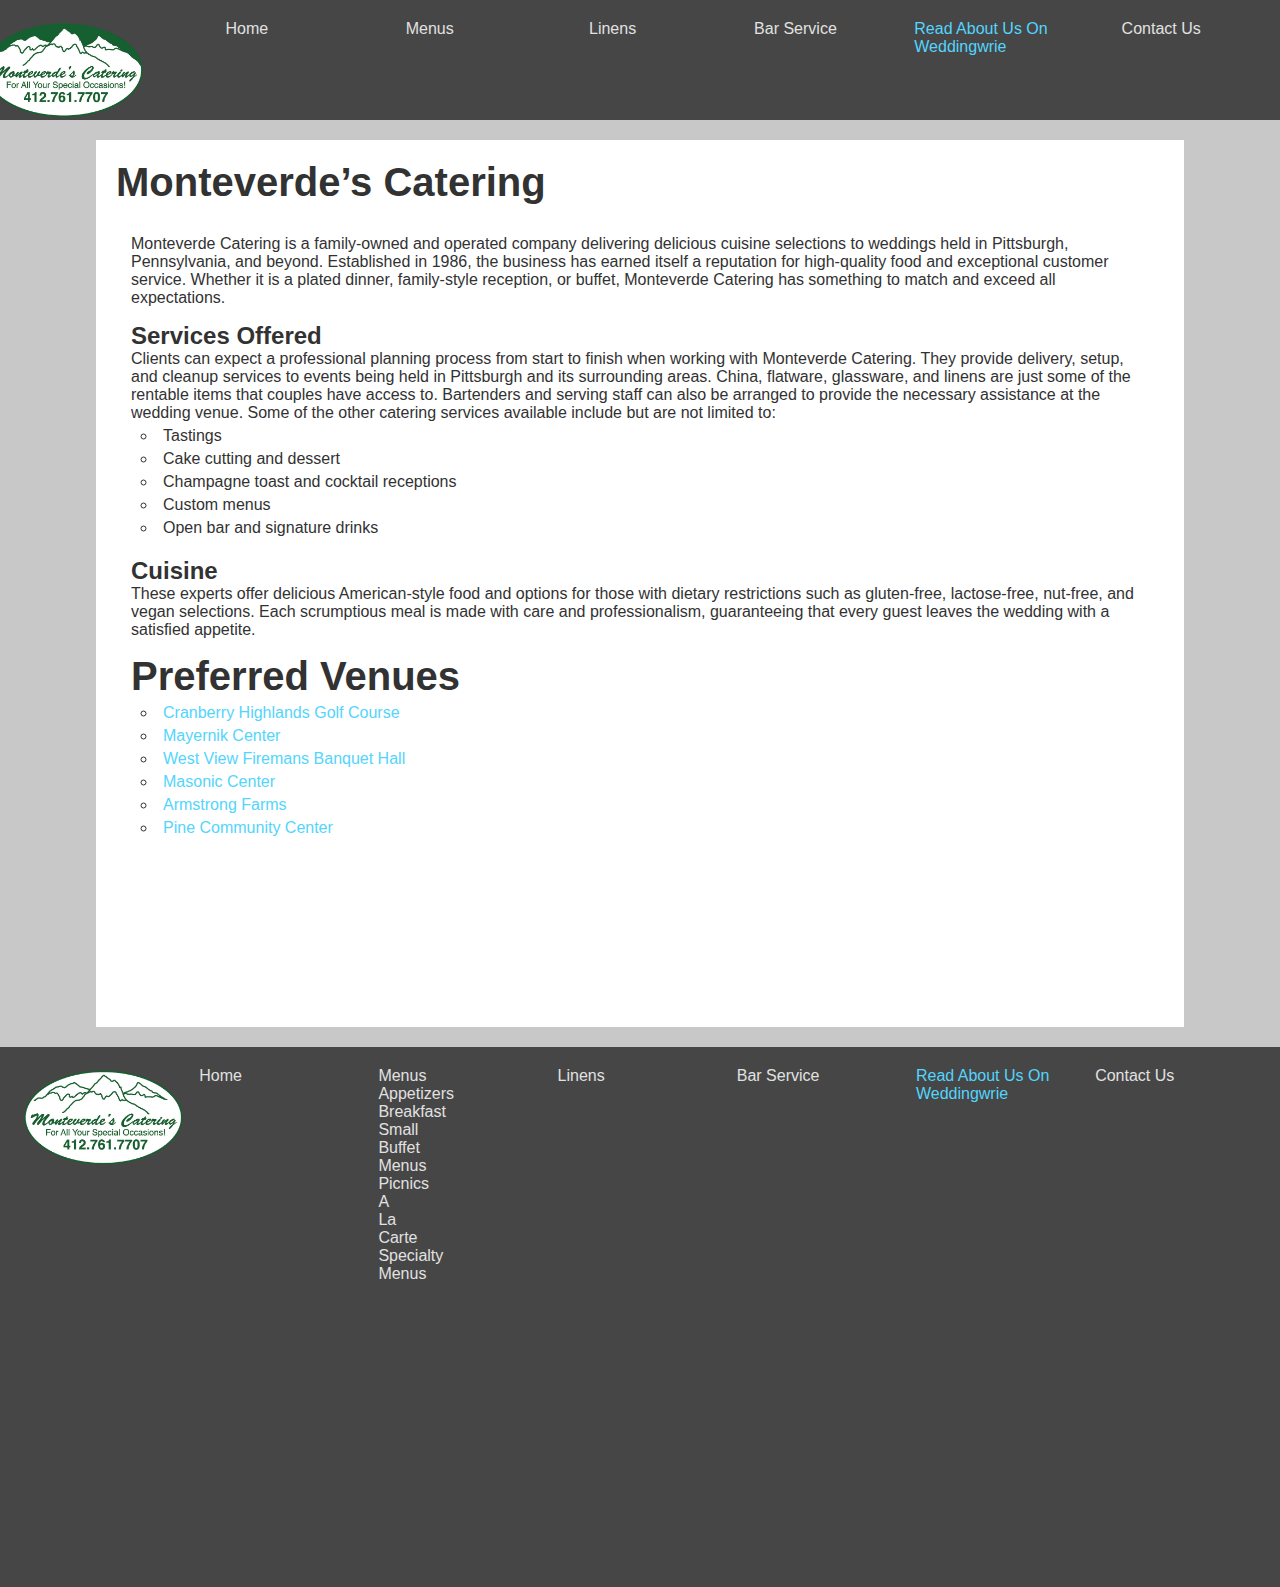
<file: index.html>
<!DOCTYPE html>
<html lang="en" onload="check()">
<head>
    <meta charset="UTF-8">
    <title>Monteverde Catering</title>
    <link rel="stylesheet" href="chestnutsProgrammingNav.css">
    <link rel="icon" type="image/x-icon" href="Screenshot%202022-11-02%20at%205.57.11%20PM.png">
    <script src="chestnutsProgrammingScript.js"></script>
    <meta name="keywords" content="HTML, CSS, JavaScript">
    <meta name="author" content="Jacob Chestnut, Kelly Monteverde">
    <meta name="description" content="Monteverde Catering is a family-owned and operated company delivering delicious cuisine selections to weddings held in Pittsburgh, Pennsylvania, and beyond.">
    <meta name="viewport" content="width=device-width, initial-scale=1.0">
</head>

<body>
<a href="javascript:void(0);" onclick="myFunction()" id="menuIcon"><img src="Screenshot%202022-11-02%20at%205.57.11%20PM.png" alt="" style="height: 100px; width: 100px;  margin-right: 0;"></a>

<nav id="topNav" class="topnav">
    <ul>
        <li>

            <a href="javascript:void(0);" id="logo"><img src="bin/pictures/monteverde_logo-02.png" alt="Monteverde's Catering" style="height: 100px;  margin: 0"></a>
        </li>
        <li><a onclick="menuClick()" href="Home.html" target="page">Home</a></li>
        <li>
            <div id="dropDown">
                <a href="javascript:void(0);" onclick="alter()">Menus</a>
                <div id="dropDownContent" class="men">
                    <ul>
                        <li><a onclick="menuClick()" href="appetizers.html" target="page">Appetizers</a></li>
                        <li><a onclick="menuClick()" href="breakfast.html" target="page">Breakfast</a></li>
                        <li><a onclick="menuClick()" href="smlBuf.html" target="page">Small Buffet Menus</a></li>
                        <li><a onclick="menuClick()" href="picnics.html" target="page">Picnics</a></li>
                        <li><a onclick="menuClick()" href="aLaCarte.html" target="page">A La Carte</a></li>
                        <li><a onclick="menuClick()" href="SpecialtyMenu.html" target="page">Specialty Menus</a></li>
                    </ul>
                </div>
            </div>
        </li>
        <li><a onclick="menuClick()" href="linens.html" target="page">Linens</a></li>
        <li><a onclick="menuClick()" href="BarService.html" target="page">Bar Service</a></li>
        <li><a onclick="menuClick()" href="https://www.weddingwire.com/biz/monteverde-catering/8136dc3d92b67aa9.html" class="dynamic-large">Read About Us On Weddingwrie</a></li>
        <li><a onclick="menuClick()" href="ContactUs.html" target="page">Contact Us</a></li>
    </ul>
</nav>

<iframe src="Home.html" width="85%" onload="iframeLoaded()" name="page" id="page" style="margin: 0 auto; border: none; padding: 20px"></iframe>

<footer>
    <ul>
        <li>
            <img src="bin/pictures/monteverde_logo-01.png" alt="" style="height: 100px; margin-right: 0;">
        </li>
        <li><a onclick="menuClick()" href="Home.html" target="page">Home</a></li>
        <li>
            <a>Menus</a>
            <ul>
                <li><a onclick="menuClick()" href="appetizers.html" target="page">Appetizers</a></li>
                <li><a onclick="menuClick()" href="breakfast.html" target="page">Breakfast</a></li>
                <li><a onclick="menuClick()" href="smlBuf.html" target="page">Small Buffet Menus</a></li>
                <li><a onclick="menuClick()" href="picnics.html" target="page">Picnics</a></li>
                <li><a onclick="menuClick()" href="aLaCarte.html" target="page">A La Carte</a></li>
                <li><a onclick="menuClick()" href="SpecialtyMenu.html" target="page">Specialty Menus</a></li>
            </ul>
        </li>
        <li><a onclick="menuClick()" href="linens.html" target="page">Linens</a></li>
        <li><a onclick="menuClick()" href="BarService.html" target="page">Bar Service</a></li>
        <li><a onclick="menuClick()" href=""  target="page" class="dynamic-large">Read About Us On Weddingwrie</a></li>
        <li><a onclick="menuClick()" href="ContactUs.html" target="page">Contact Us</a></li>
    </ul>
</footer>

</body>
</html>
</file>
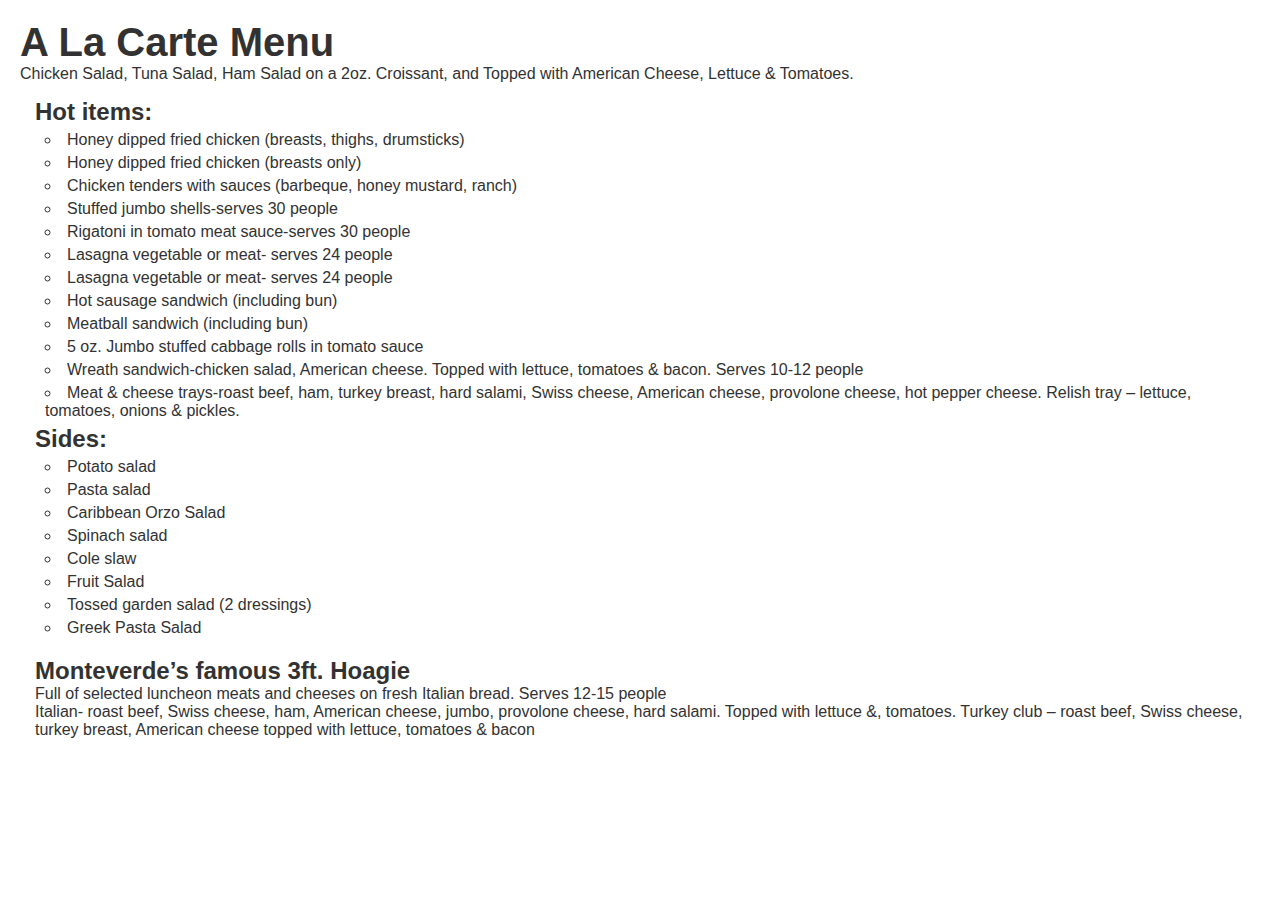
<file: aLaCarte.html>
<!DOCTYPE html>
<html lang="en">
<head>
    <meta charset="UTF-8">
    <title>A La Carte</title>
    <link rel="stylesheet" href="chestnutsProgrammingPages.css">
</head>
<body>
<h1>
    A La Carte Menu
</h1>
<p>
    Chicken Salad, Tuna Salad, Ham Salad on a 2oz. Croissant, and Topped with American Cheese, Lettuce & Tomatoes.
</p>


<section>

    <aside>
        <h2>
            Hot items:
        </h2>
        <ul>
            <li>
                Honey dipped fried chicken (breasts, thighs, drumsticks)
            </li>
            <li>
                Honey dipped fried chicken (breasts only)
            </li>
            <li>
                Chicken tenders with sauces (barbeque, honey mustard, ranch)
            </li>
            <li>
                Stuffed jumbo shells-serves 30 people
            </li>
            <li>
                Rigatoni in tomato meat sauce-serves 30 people
            </li>
            <li>
                Lasagna vegetable or meat- serves 24 people
            </li>
            <li>
                Lasagna vegetable or meat- serves 24 people
            </li>
            <li>
                Hot sausage sandwich (including bun)
            </li>
            <li>
                Meatball sandwich (including bun)
            </li>
            <li>
                5 oz. Jumbo stuffed cabbage rolls in tomato sauce
            </li>
            <li>
                Wreath sandwich-chicken salad, American cheese. Topped with lettuce, tomatoes & bacon. Serves 10-12 people
            </li>
            <li>
                Meat & cheese trays-roast beef, ham, turkey breast, hard salami, Swiss cheese, American cheese, provolone cheese, hot pepper cheese. Relish tray – lettuce, tomatoes, onions & pickles.
            </li>
        </ul>
    </aside>

    <aside>
        <h2>
            Sides:
        </h2>
        <ul>
            <li>
                Potato salad
            </li>
            <li>
                Pasta salad
            </li>
            <li>
                Caribbean Orzo Salad
            </li>
            <li>
                Spinach salad
            </li>
            <li>
                Cole slaw
            </li>
            <li>
                Fruit Salad
            </li>
            <li>
                Tossed garden salad (2 dressings)
            </li>
            <li>
                Greek Pasta Salad
            </li>
        </ul>
    </aside>
</section>
<section>
    <h2>
        Monteverde’s famous 3ft. Hoagie
    </h2>
    <p>
        Full of selected luncheon meats and cheeses on fresh Italian bread. Serves 12-15 people
    </p>
    <p>
        Italian- roast beef, Swiss cheese, ham, American cheese, jumbo, provolone cheese, hard salami. Topped with lettuce &, tomatoes. Turkey club – roast beef, Swiss cheese, turkey breast, American cheese topped with lettuce, tomatoes & bacon
    </p>
</section>



</body>
</html>
</file>
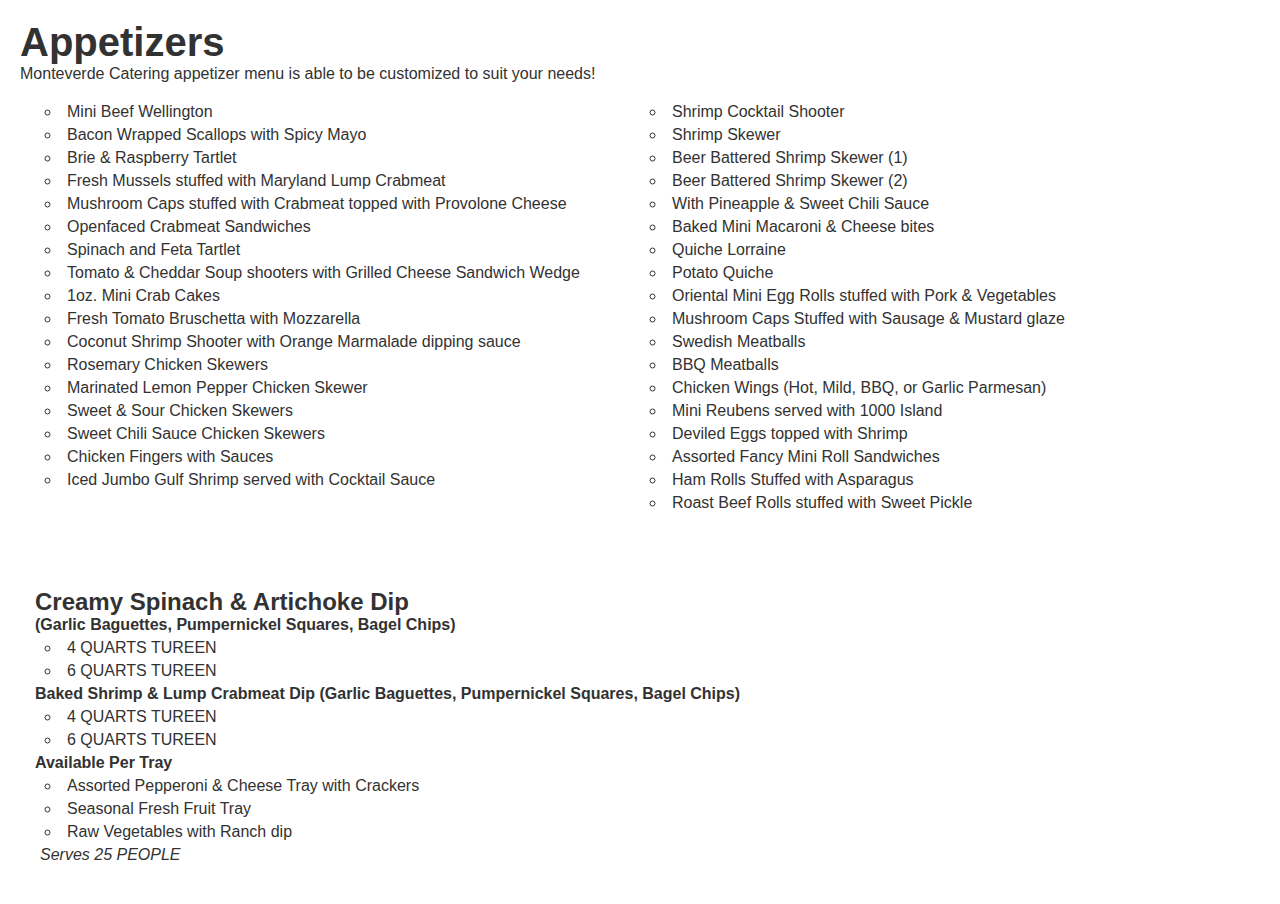
<file: appetizers.html>
<!DOCTYPE html>
<html lang="en">
<head>
    <meta charset="UTF-8">
    <title>Appetizers</title>
    <link rel="stylesheet" href="chestnutsProgrammingPages.css">
</head>
<body>
<h1>
    Appetizers

</h1>
<p>
    Monteverde Catering appetizer menu is able to be customized to suit your needs!

</p>

<section>
    <article>
        <ul>
            <li>
                Mini Beef Wellington
            </li>
            <li>
                Bacon Wrapped Scallops with Spicy Mayo
            </li>
            <li>
                Brie & Raspberry Tartlet
            </li>
            <li>
                Fresh Mussels stuffed with Maryland Lump Crabmeat
            </li>
            <li>
                Mushroom Caps stuffed with Crabmeat topped with Provolone Cheese
            </li>
            <li>
                Openfaced Crabmeat Sandwiches
            </li>
            <li>
                Spinach and Feta Tartlet
            </li>
            <li>
                Tomato & Cheddar Soup shooters with Grilled Cheese Sandwich Wedge
            </li>
            <li>
                1oz. Mini Crab Cakes
            </li>
            <li>
                Fresh Tomato Bruschetta with Mozzarella
            </li>
            <li>
                Coconut Shrimp Shooter with Orange Marmalade dipping sauce
            </li>
            <li>
                Rosemary Chicken Skewers
            </li>
            <li>
                Marinated Lemon Pepper Chicken Skewer
            </li>
            <li>
                Sweet & Sour Chicken Skewers
            </li>
            <li>
                Sweet Chili Sauce Chicken Skewers
            </li>
            <li>
                Chicken Fingers with Sauces
            </li>
            <li>
                Iced Jumbo Gulf Shrimp served with Cocktail Sauce
            </li>

        </ul>
    </article>
    <article>
        <ul>
            <li>
                Shrimp Cocktail Shooter
            </li>
            <li>
                Shrimp Skewer
            </li>
            <li>
                Beer Battered Shrimp Skewer (1)
            </li>
            <li>
                Beer Battered Shrimp Skewer (2)
            </li>
            <li>
                With Pineapple & Sweet Chili Sauce
            </li>
            <li>
                Baked Mini Macaroni & Cheese bites
            </li>
            <li>
                Quiche Lorraine
            </li>
            <li>
                Potato Quiche
            </li>
            <li>
                Oriental Mini Egg Rolls stuffed with Pork & Vegetables
            </li>
            <li>
                Mushroom Caps Stuffed with Sausage & Mustard glaze
            </li>
            <li>
                Swedish Meatballs
            </li>
            <li>
                BBQ Meatballs
            </li>
            <li>
                Chicken Wings (Hot, Mild, BBQ, or Garlic Parmesan)
            </li>
            <li>
                Mini Reubens served with 1000 Island
            </li>
            <li>
                Deviled Eggs topped with Shrimp
            </li>
            <li>
                Assorted Fancy Mini Roll Sandwiches
            </li>
            <li>
                Ham Rolls Stuffed with Asparagus
            </li>
            <li>
                Roast Beef Rolls stuffed with Sweet Pickle
            </li>
        </ul>
    </article>
</section>
<br>
<br>
<section style="margin-top: 20px">
    <h2>
        Creamy Spinach & Artichoke Dip
    </h2>
    <h3>
        (Garlic Baguettes, Pumpernickel Squares, Bagel Chips)
    </h3>
    <ul>
        <li>
            4 QUARTS TUREEN
        </li>
        <li>
            6 QUARTS TUREEN
        </li>
    </ul>
    <h3>
        Baked Shrimp & Lump Crabmeat Dip (Garlic Baguettes, Pumpernickel Squares, Bagel Chips)
    </h3>
    <ul>
        <li>
            4 QUARTS TUREEN
        </li>
        <li>
            6 QUARTS TUREEN
        </li>
    </ul>
    <h3>
        Available Per Tray
    </h3>
    <ul>
        <li>
            Assorted Pepperoni & Cheese Tray with Crackers
        </li>
        <li>
            Seasonal Fresh Fruit Tray
        </li>
        <li>
            Raw Vegetables with Ranch dip
        </li>
        <i>
            Serves 25 PEOPLE
        </i>
    </ul>
</section>


</body>
</html>
</file>
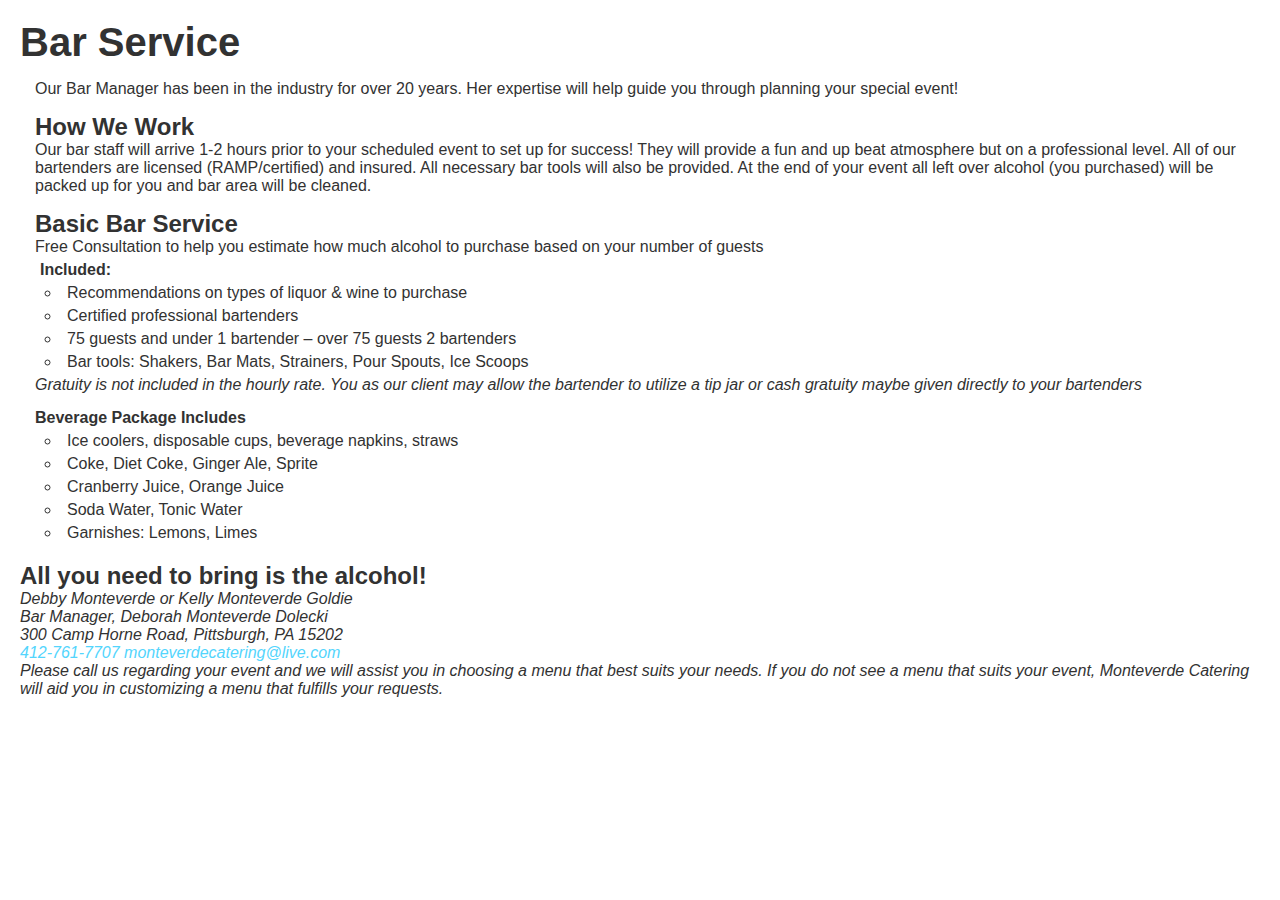
<file: BarService.html>
<!DOCTYPE html>
<html lang="en">
<head>
    <meta charset="UTF-8">
    <title>Bar Service</title>
    <link rel="stylesheet" href="chestnutsProgrammingPages.css">
</head>
<body>

<h1>Bar Service</h1>

<section>
    <p>
        Our Bar Manager has been in the industry for over 20 years. Her expertise will help guide you through planning
        your special event!
    </p>
</section>

<section>
    <h2>
        How We Work
    </h2>
    <p>
        Our bar staff will arrive 1-2 hours prior to your scheduled event to set up for success! They will provide a fun
        and up beat atmosphere but on a professional level. All of our bartenders are licensed (RAMP/certified) and
        insured. All necessary bar tools will also be provided. At the end of your event all left over alcohol (you
        purchased) will be packed up for you and bar area will be cleaned.
    </p>
</section>

<section>
    <h2>Basic Bar Service</h2>
    <p>
        Free Consultation to help you estimate how much alcohol to purchase based on your number of guests
    </p>
    <ul>
        <h3>Included:</h3>
        <li>
            Recommendations on types of liquor & wine to purchase
        </li>
        <li>
            Certified professional bartenders
        </li>
        <li>
            75 guests and under 1 bartender – over 75 guests 2 bartenders
        </li>
        <li>
            Bar tools: Shakers, Bar Mats, Strainers, Pour Spouts, Ice Scoops
        </li>
    </ul>
    <i>
        Gratuity is not included in the hourly rate. You as our client may allow the bartender to utilize a tip jar or
        cash gratuity maybe given directly to your bartenders
    </i>
</section>

<section>
    <h3>
        Beverage Package Includes
    </h3>
    <ul>
        <li>
            Ice coolers, disposable cups, beverage napkins, straws
        </li>
        <li>
            Coke, Diet Coke, Ginger Ale, Sprite
        </li>
        <li>
            Cranberry Juice, Orange Juice
        </li>
        <li>
            Soda Water, Tonic Water
        </li>
        <li>
            Garnishes: Lemons, Limes
        </li>
    </ul>
</section>

<h2>
    All you need to bring is the alcohol!
</h2>

<i>Debby Monteverde or Kelly Monteverde Goldie <br>
    Bar Manager, Deborah Monteverde Dolecki <br>
    300 Camp Horne Road, Pittsburgh, PA 15202 <br>
    <a href="tel:412-761-7707">412-761-7707</a> <a href="mailto:monteverdecatering@live.com">monteverdecatering@live.com</a> <br>
    Please call us regarding your event and we will assist you in choosing a menu that best suits your needs. If you do
    not see a menu that suits your event, Monteverde Catering will aid you in customizing a menu that fulfills your
    requests.
</i>

</body>
</html>
</file>
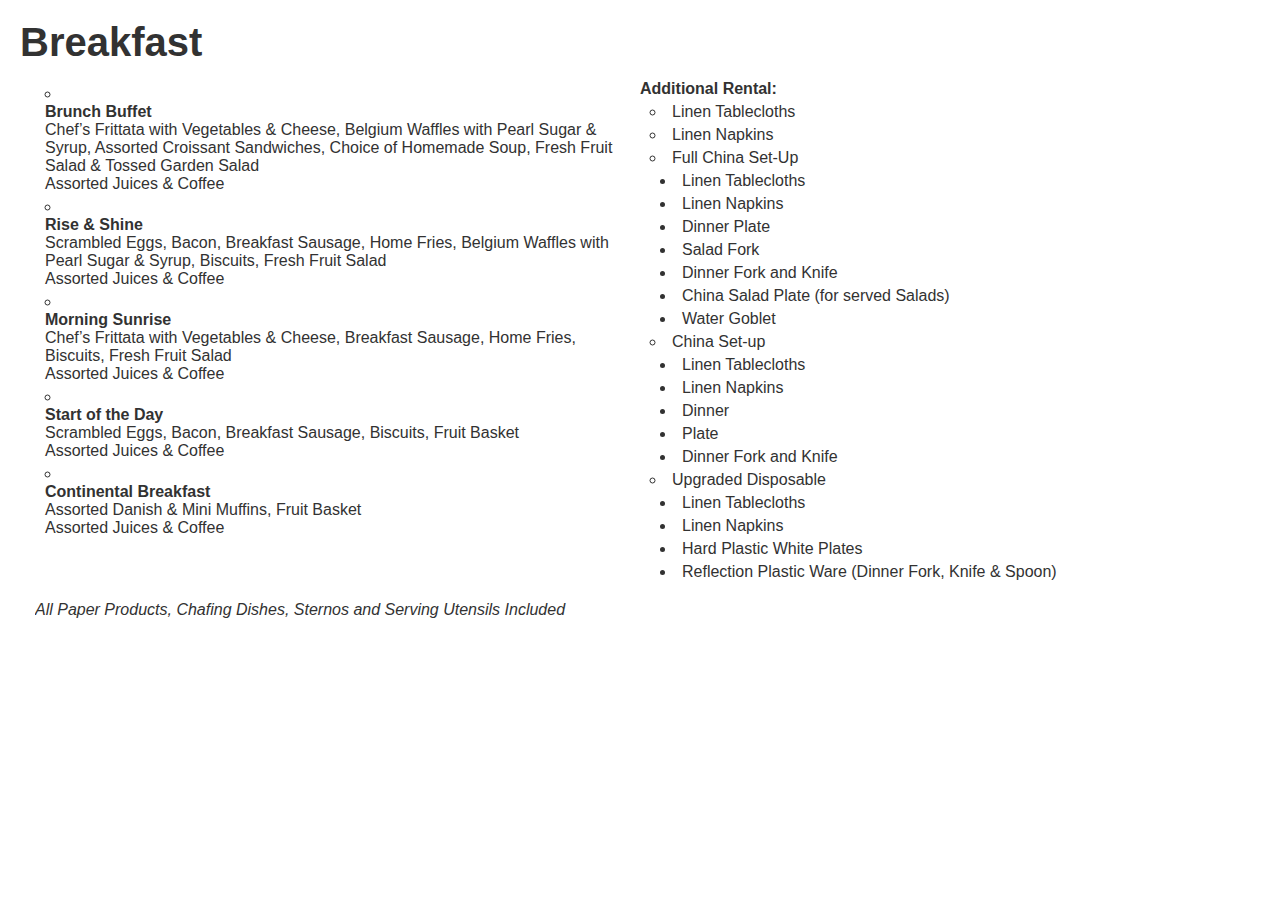
<file: breakfast.html>
<!DOCTYPE html>
<html lang="en">
<head>
    <meta charset="UTF-8">
    <title>Breakfast</title>
    <link rel="stylesheet" href="chestnutsProgrammingPages.css">
</head>
<body>

<h1>Breakfast</h1>

<section>
    <article>
        <ul>
            <li>
                <h3>Brunch Buffet</h3>
                Chef’s Frittata with Vegetables & Cheese, Belgium Waffles with Pearl Sugar
                & Syrup, Assorted Croissant Sandwiches, Choice of Homemade Soup,
                Fresh Fruit Salad & Tossed Garden Salad <br>
                Assorted Juices & Coffee
            </li>
            <li>
                <h3>
                    Rise & Shine
                </h3>
                Scrambled Eggs, Bacon, Breakfast Sausage, Home Fries, Belgium Waffles
                with Pearl Sugar & Syrup, Biscuits, Fresh Fruit Salad <br>
                Assorted Juices & Coffee
            </li>
            <li>
                <h3>
                    Morning Sunrise
                </h3>
                Chef’s Frittata with Vegetables & Cheese, Breakfast Sausage, Home Fries,
                Biscuits, Fresh Fruit Salad <br>
                Assorted Juices & Coffee
            </li>
            <li>
                <h3>
                    Start of the Day
                </h3>

                Scrambled Eggs, Bacon, Breakfast Sausage, Biscuits, Fruit Basket <br>
                Assorted Juices & Coffee
            </li>
            <li>
                <h3>
                    Continental Breakfast
                </h3>

                Assorted Danish & Mini Muffins, Fruit Basket <br>
                Assorted Juices & Coffee
            </li>
        </ul>
    </article>
    <article>

        <h3>
            Additional Rental:
        </h3>
        <ul>
            <li>
                Linen Tablecloths
            </li>
            <li>
                Linen Napkins
            </li>
            <li>
                Full China Set-Up
                <ul>
                    <li>
                        Linen Tablecloths
                    </li>
                    <li>
                        Linen Napkins
                    </li>
                    <li>
                        Dinner Plate
                    </li>
                    <li>
                        Salad Fork
                    </li>
                    <li>
                        Dinner Fork and Knife
                    </li>
                    <li>
                        China Salad Plate (for served Salads)
                    </li>
                    <li>
                        Water Goblet
                    </li>
                </ul>
            </li>
            <li>
                China Set-up
                <ul>
                    <li>
                        Linen Tablecloths
                    </li>
                    <li>
                        Linen Napkins
                    </li>
                    <li>
                        Dinner
                    </li>
                    <li>
                        Plate
                    </li>
                    <li>
                        Dinner Fork and Knife
                    </li>
                </ul>
            </li>
            <li>
                Upgraded Disposable
                <ul>
                    <li>
                        Linen Tablecloths
                    </li>
                    <li>
                        Linen Napkins
                    </li>
                    <li>
                        Hard Plastic White Plates
                    </li>
                    <li>
                        Reflection Plastic Ware (Dinner Fork, Knife & Spoon)
                    </li>
                </ul>
            </li>
        </ul>
    </article>
</section>

<section>
    <i>
        All Paper Products, Chafing Dishes, Sternos and Serving Utensils Included
    </i>
</section>


</body>
</html>
</file>
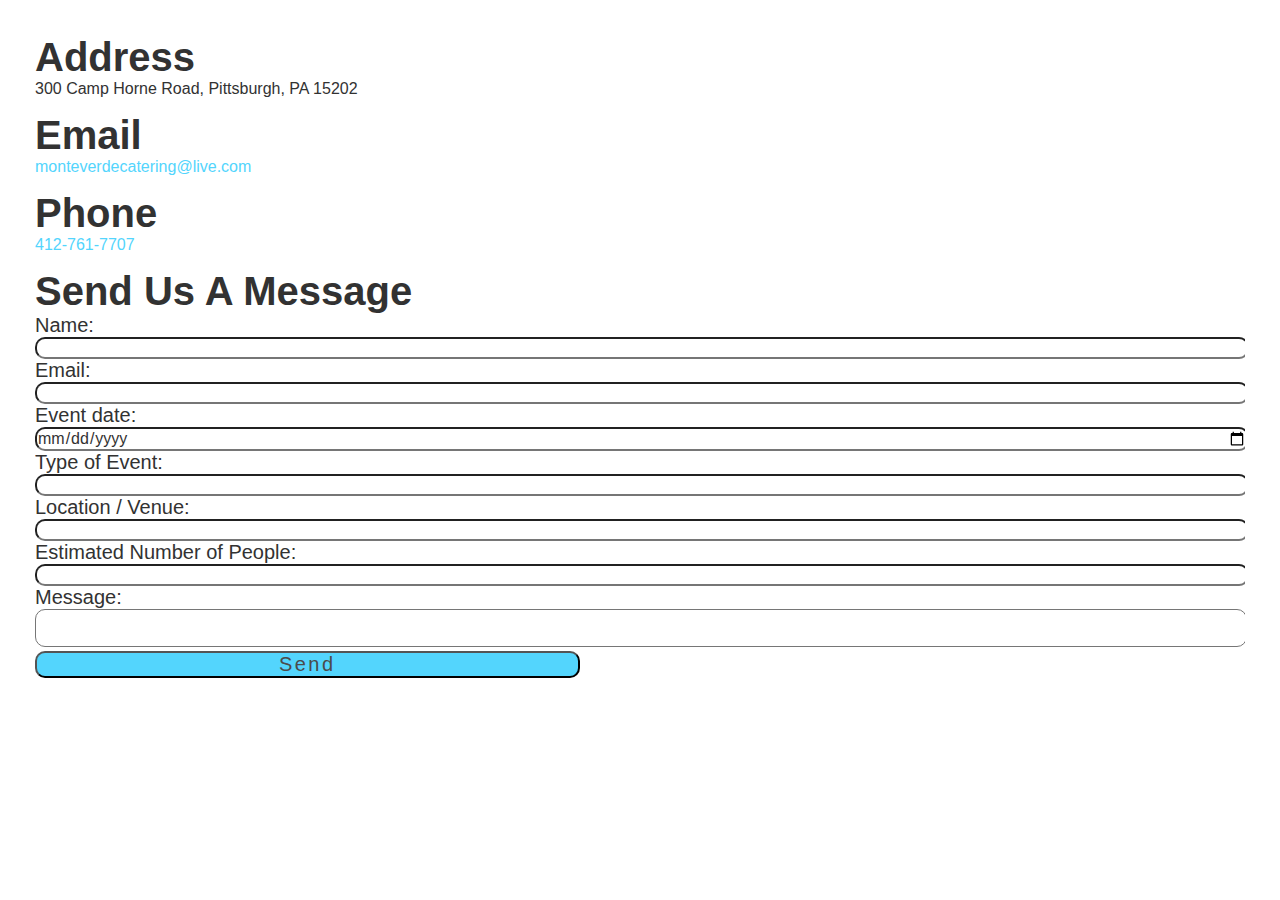
<file: ContactUs.html>
<!DOCTYPE html>
<html lang="en">
<head>
    <meta charset="UTF-8">
    <title>Contact Us</title>
    <link rel="stylesheet" href="chestnutsProgrammingPages.css">
    <link rel="stylesheet" href="chestnutsProgrammingForms.css">
    <script src="https://smtpjs.com/v3/smtp.js"></script>
    <script src="chestnutsProgrammingScript.js"></script>
</head>
<body>

<section>
    <h1>
        Address
    </h1>

    <p>
        300 Camp Horne Road,
        Pittsburgh, PA 15202
    </p>
</section>
<section>
    <h1>
        Email
    </h1>
    <a href="mailto:monteverdecatering@live.com">monteverdecatering@live.com</a>
</section>
<section>
    <h1>
        Phone
    </h1>
    <a href="tel:412-761-7707">
        412-761-7707
    </a>
</section>
<section>
    <h1>
        Send Us A Message
    </h1>
    <form action="https://formspree.io/f/xqkowowv" method="POST">
        <div>
            <label for="name">Name:</label><br><input required id="name" name="name">
        </div>
        <div>
            <label for="email">Email:</label><br><input required type="email" id="email" name="email">
        </div>
        <div>
            <label for="EventDate">Event date:</label><br><input required type="date" id="EventDate" name="email">
        </div>
        <div>
            <label for="typeOfEvent">Type of Event:</label><br><input required type="text" id="typeOfEvent" name="email">
        </div>
        <div>
            <label for="Location">Location / Venue:</label><br><input required type="tel" id="Location" name="email">
        </div>
        <div>
            <label for="People">Estimated Number of People:</label><br><input required type="number" id="People" name="email">
        </div>
        <div>
            <label for="message">Message:</label><br><textarea required id="message" name="message"></textarea>
        </div>
        <button type="submit" name="send" id="submit">Send</button>
    </form>

</section>


<aside>
    <iframe src="https://www.google.com/maps/embed?pb=!1m18!1m12!1m3!1d3033.0797629814433!2d-80.0940462885034!3d40.51772804936704!2m3!1f0!2f0!3f0!3m2!1i1024!2i768!4f13.1!3m3!1m2!1s0x8834f55e913d15e9%3A0xf37d4ba59ea2caa9!2sMonteverdes%20Catering!5e0!3m2!1sen!2sus!4v1681774407167!5m2!1sen!2sus"
            width="600" height="450" style="border:0;" allowfullscreen="" loading="lazy" id="map"
            referrerpolicy="no-referrer-when-downgrade"></iframe>
</aside>

<style>
    aside {
        position: absolute;
        right: 0;
        top: 0;
        z-index: 1;
        margin: 60px;
    }

    @media only screen and (max-width: 700px) {
        aside {
            position: relative;
            z-index: 0;
            overflow: visible;
        }
    }
</style>
</body>
</html>
</file>
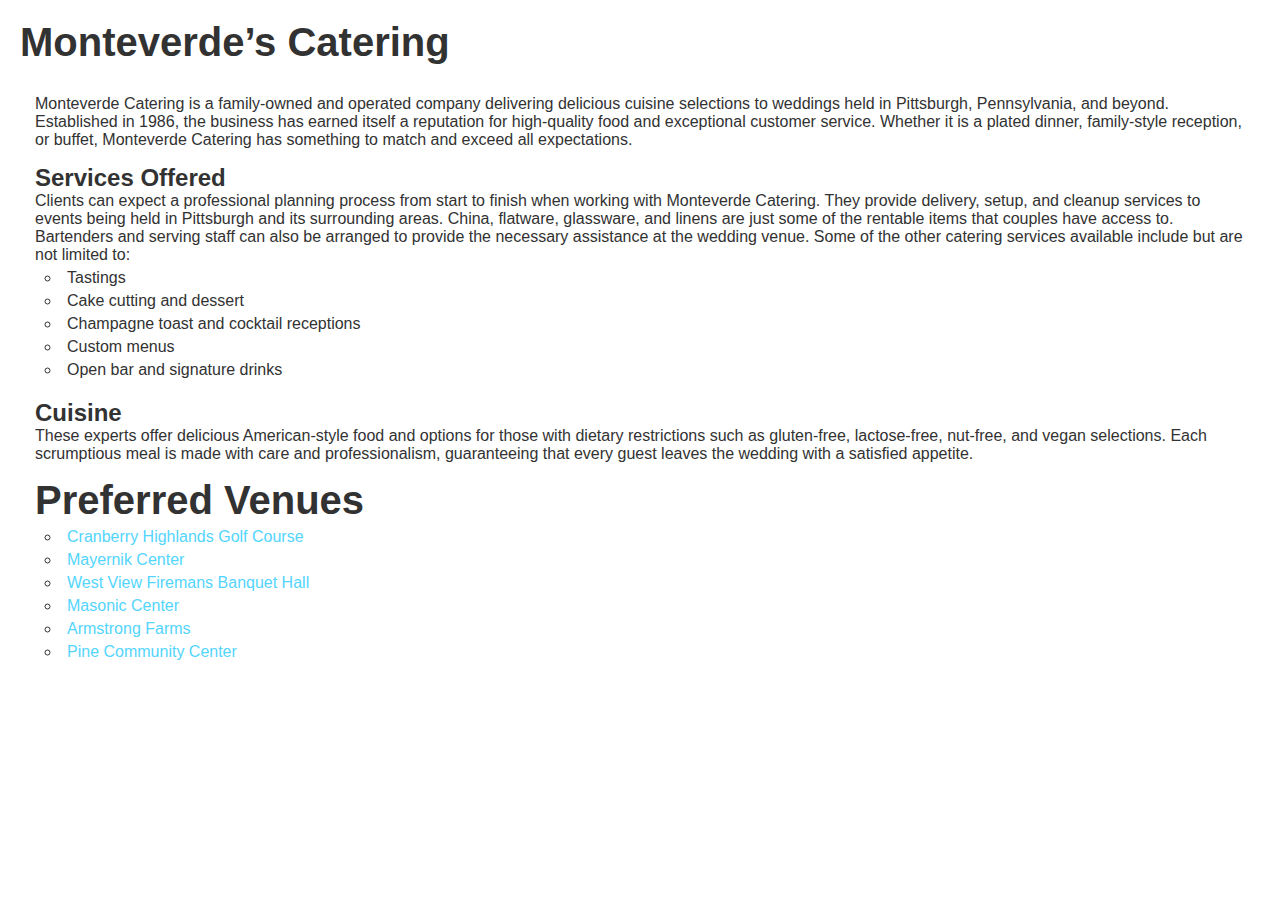
<file: Home.html>
<!DOCTYPE html>
<html lang="en">
<head>
    <meta charset="UTF-8">
    <title>Home</title>
  <link rel="stylesheet" href="chestnutsProgrammingPages.css">
</head>
<body>


<div>
  <h1>Monteverde’s Catering</h1>
  <script style="float: right;" type='text/javascript' src='https://www.rapidscansecure.com/siteseal/siteseal.js?code=17,B5DC1D309E1FD6E2ED4E3386DEA6433C3CA3DE1C'></script>
</div>

<section></section>
<section>
  <p>
    Monteverde Catering is a family-owned and operated company delivering delicious cuisine selections to weddings held in Pittsburgh, Pennsylvania, and beyond. Established in 1986, the business has earned itself a reputation for high-quality food and exceptional customer service. Whether it is a plated dinner, family-style reception, or buffet, Monteverde Catering has something to match and exceed all expectations.
  </p>
</section>
<section>
  <h2>
    Services Offered
  </h2>
  <p>
    Clients can expect a professional planning process from start to finish when working with Monteverde Catering. They provide delivery, setup, and cleanup services to events being held in Pittsburgh and its surrounding areas. China, flatware, glassware, and linens are just some of the rentable items that couples have access to. Bartenders and serving staff can also be arranged to provide the necessary assistance at the wedding venue. Some of the other catering services available include but are not limited to:
  </p>
  <ul>
    <li>
      Tastings
    </li>
    <li>
      Cake cutting and dessert
    </li>
    <li>
      Champagne toast and cocktail receptions
    </li>
    <li>
      Custom menus
    </li>
    <li>
      Open bar and signature drinks
    </li>
  </ul>
</section>
<section>
  <h2>
    Cuisine
  </h2>
  <p>
    These experts offer delicious American-style food and options for those with dietary restrictions such as gluten-free, lactose-free, nut-free, and vegan selections. Each scrumptious meal is made with care and professionalism, guaranteeing that every guest leaves the wedding with a satisfied appetite.
  </p>
</section>
<section>
  <h1>
    Preferred Venues
  </h1>
  <ul>
    <li><a href="">Cranberry Highlands Golf Course</a></li>
    <li><a href="">Mayernik Center</a></li>
    <li><a href="">West View Firemans Banquet Hall</a></li>
    <li><a href="">Masonic Center</a></li>
    <li><a href="">Armstrong Farms</a></li>
    <li><a href="">Pine Community Center</a></li>
  </ul>
</section>

</body>
</html>
</file>
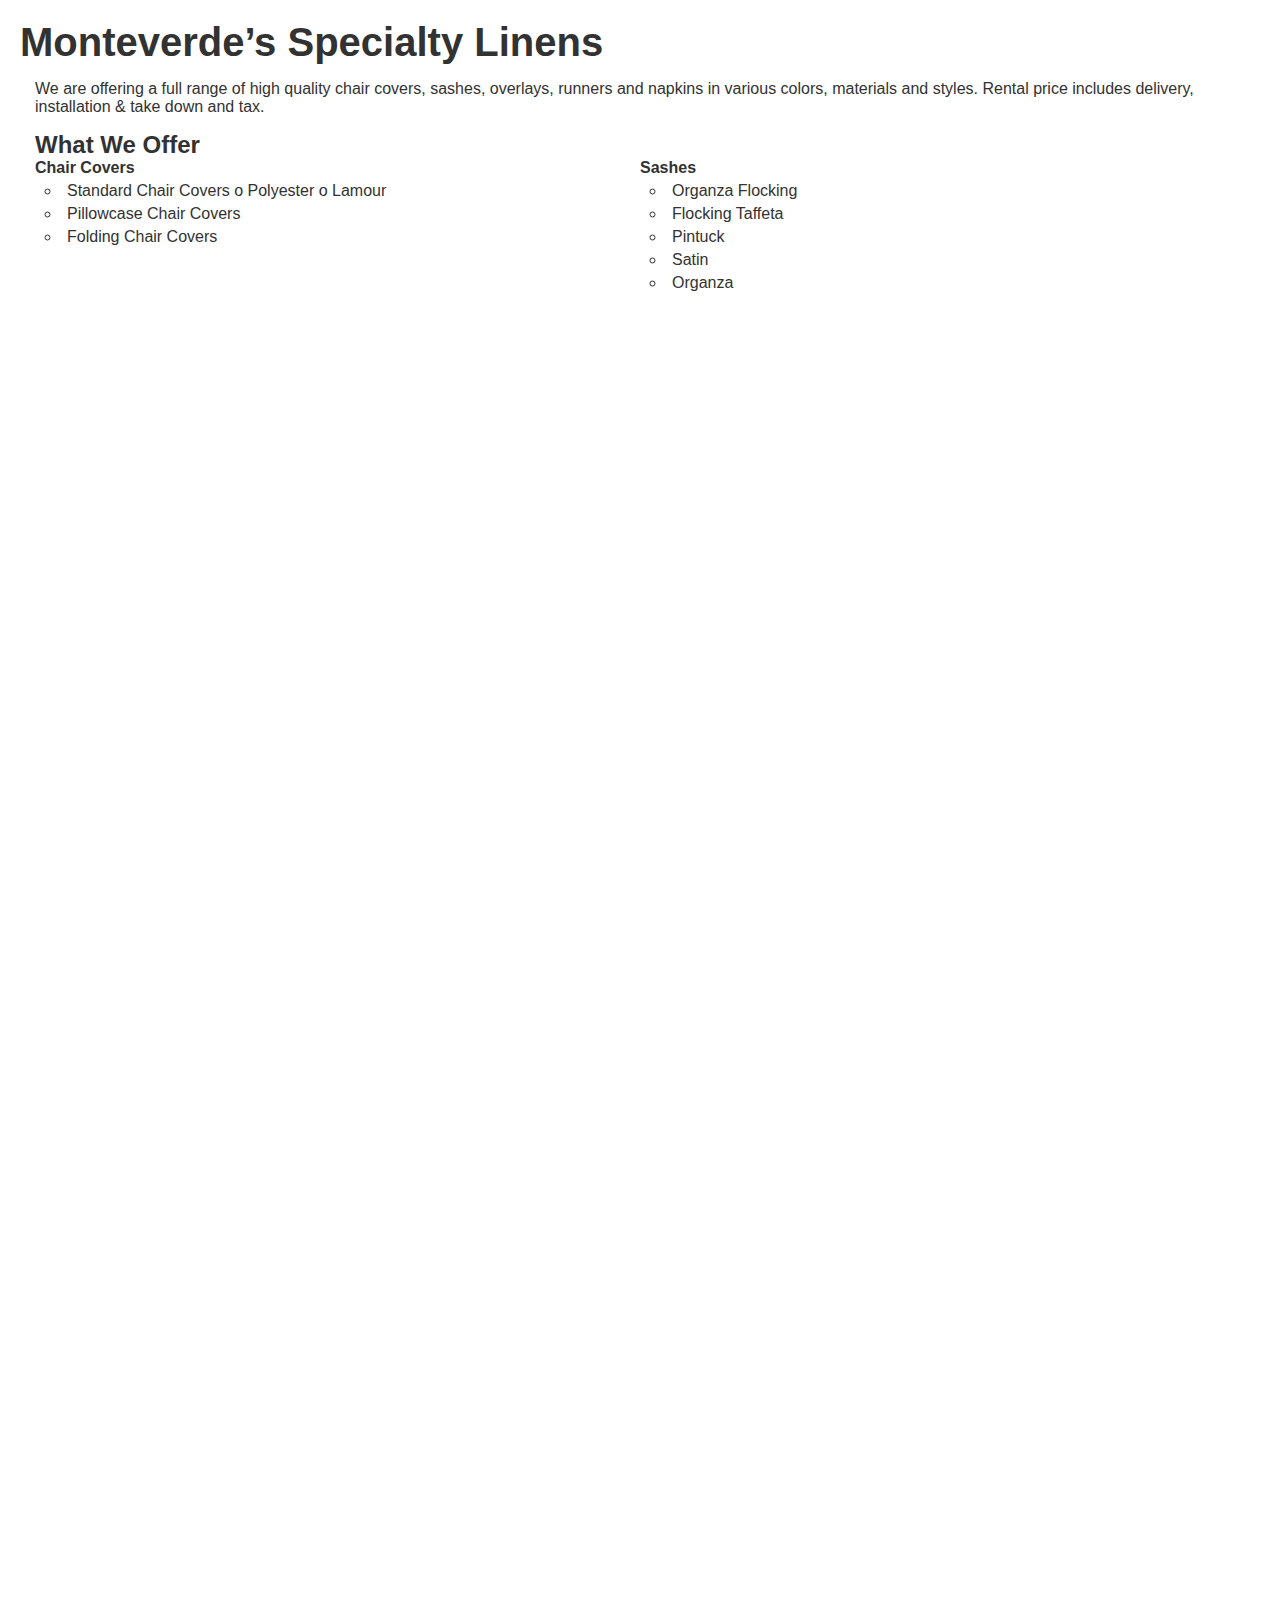
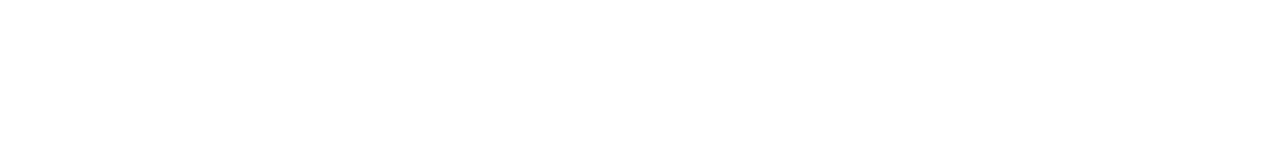
<file: linens.html>
<!DOCTYPE html>
<html lang="en">
<head>
    <meta charset="UTF-8">
    <title>Linens</title>
    <link rel="stylesheet" href="chestnutsProgrammingPages.css">
</head>
<body>

<h1>
    Monteverde’s Specialty Linens
</h1>

<section>
    <p>
        We are offering a full range of high quality chair covers, sashes, overlays, runners and napkins in various colors, materials and styles.  Rental price includes delivery, installation & take down and tax.
    </p>
</section>
<section>
    <h2>
        What We Offer
    </h2>
    <article>
        <h3>
            Chair Covers
        </h3>
        <ul>
            <li>
                Standard Chair Covers o Polyester o Lamour
            </li>
            <li>
                Pillowcase Chair Covers
            </li>
            <li>
                Folding Chair Covers
            </li>
        </ul>
    </article>
    <article>
        <h3>
            Sashes
        </h3>
        <ul>
            <li>
                Organza Flocking
            </li>
            <li>
                Flocking Taffeta
            </li>
            <li>
                Pintuck
            </li>
            <li>
                Satin
            </li>
            <li>
                Organza
            </li>
        </ul>
    </article>
</section>

<section>
    <iframe src="MonteverdesSpecialtyLinens-1.pdf" frameborder="0" width="100%" height="1400px"></iframe>
</section>



</body>
</html>
</file>
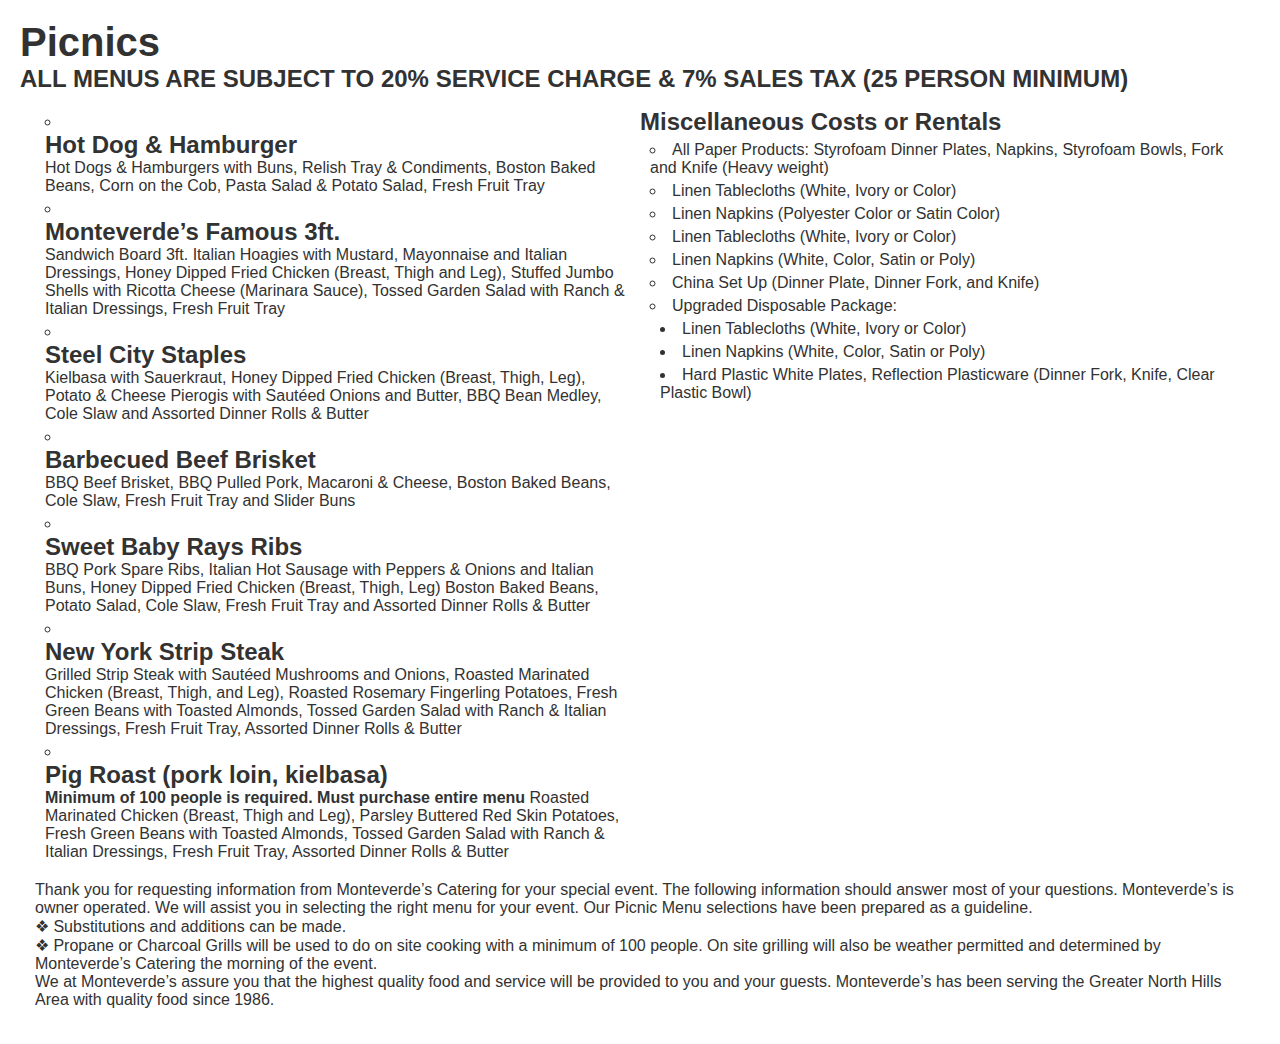
<file: picnics.html>
<!DOCTYPE html>
<html lang="en">
<head>
    <meta charset="UTF-8">
    <title>Picnics</title>
    <link rel="stylesheet" href="chestnutsProgrammingPages.css">
</head>
<body>

<h1>Picnics</h1>
<h2>
    ALL MENUS ARE SUBJECT TO 20% SERVICE CHARGE & 7% SALES TAX (25 PERSON MINIMUM)
</h2>
<section>
    <article>
        <ul>
            <li>
                <h2>
                    Hot Dog & Hamburger
                </h2>
                Hot Dogs & Hamburgers with Buns, Relish Tray & Condiments, Boston Baked Beans, Corn on the Cob, Pasta
                Salad & Potato Salad, Fresh Fruit Tray
            </li>
            <li>
                <h2>
                    Monteverde’s Famous 3ft.
                </h2>
                Sandwich Board 3ft. Italian Hoagies with Mustard, Mayonnaise and Italian Dressings, Honey Dipped Fried
                Chicken (Breast, Thigh and Leg), Stuffed Jumbo Shells with Ricotta Cheese (Marinara Sauce), Tossed
                Garden Salad with Ranch & Italian Dressings, Fresh Fruit Tray
            </li>
            <li>
                <h2>Steel City Staples</h2>
                Kielbasa with Sauerkraut, Honey Dipped Fried Chicken (Breast, Thigh, Leg), Potato & Cheese Pierogis with
                Sautéed Onions and Butter, BBQ Bean Medley, Cole Slaw and Assorted Dinner Rolls & Butter
            </li>
            <li>
                <h2>Barbecued Beef Brisket</h2>
                BBQ Beef Brisket, BBQ Pulled Pork, Macaroni & Cheese, Boston Baked Beans, Cole Slaw, Fresh Fruit Tray
                and Slider Buns
            </li>
            <li>
                <h2>Sweet Baby Rays Ribs</h2>
                BBQ Pork Spare Ribs, Italian Hot Sausage with Peppers & Onions and Italian Buns, Honey Dipped Fried
                Chicken (Breast, Thigh, Leg) Boston Baked Beans, Potato Salad, Cole Slaw, Fresh Fruit Tray and Assorted
                Dinner Rolls & Butter
            </li>
            <li>
                <h2>New York Strip Steak</h2>
                Grilled Strip Steak with Sautéed Mushrooms and Onions, Roasted Marinated Chicken (Breast, Thigh, and
                Leg), Roasted Rosemary Fingerling Potatoes, Fresh Green Beans with Toasted Almonds, Tossed Garden Salad
                with Ranch & Italian Dressings, Fresh Fruit Tray, Assorted Dinner Rolls & Butter
            </li>
            <li>
                <h2>Pig Roast (pork loin, kielbasa)</h2>
                <b>Minimum of 100 people is required. Must purchase entire menu</b>
                Roasted Marinated Chicken (Breast, Thigh and Leg), Parsley Buttered Red
                Skin Potatoes, Fresh Green Beans with Toasted Almonds, Tossed Garden
                Salad with Ranch & Italian Dressings, Fresh Fruit Tray, Assorted Dinner Rolls
                & Butter
            </li>
        </ul>
    </article>

    <article>
        <h2>
            Miscellaneous Costs or Rentals
        </h2>
        <ul>
            <li>
                All Paper Products: Styrofoam Dinner Plates, Napkins, Styrofoam Bowls, Fork and Knife (Heavy weight)
            </li>
            <li>
                Linen Tablecloths (White, Ivory or Color)
            </li>
            <li>
                Linen Napkins (Polyester Color or Satin Color)
            </li>
            <li>
                Linen Tablecloths (White, Ivory or Color)
            </li>
            <li>
                Linen Napkins (White, Color, Satin or Poly)
            </li>
            <li>
                China Set Up (Dinner Plate, Dinner Fork, and Knife)
            </li>
            <li>
                Upgraded Disposable Package:
                <ul>
                    <li>
                        Linen Tablecloths (White, Ivory or Color)
                    </li>
                    <li>
                        Linen Napkins (White, Color, Satin or Poly)
                    </li>
                    <li>
                        Hard Plastic White Plates, Reflection Plasticware (Dinner Fork, Knife, Clear Plastic Bowl)
                    </li>
                </ul>
            </li>
        </ul>
    </article>
</section>

<section>
    <p>
        Thank you for requesting information from Monteverde’s Catering for your special event. The following information should answer most of your questions. Monteverde’s is owner operated. We will assist you in selecting the right menu for your event.
        Our Picnic Menu selections have been prepared as a guideline.
    </p>
    <p>
        ❖ Substitutions and additions can be made.
    </p>
    <p>
        ❖ Propane or Charcoal Grills will be used to do on site cooking with a minimum of 100 people. On site grilling will also be weather permitted and determined by Monteverde’s Catering the morning of the event.
    </p>
    <p>
        We at Monteverde’s assure you that the highest quality food and service will be provided to you and your guests. Monteverde’s has been serving the Greater North Hills Area with quality food since 1986.
    </p>
</section>


</body>
</html>
</file>
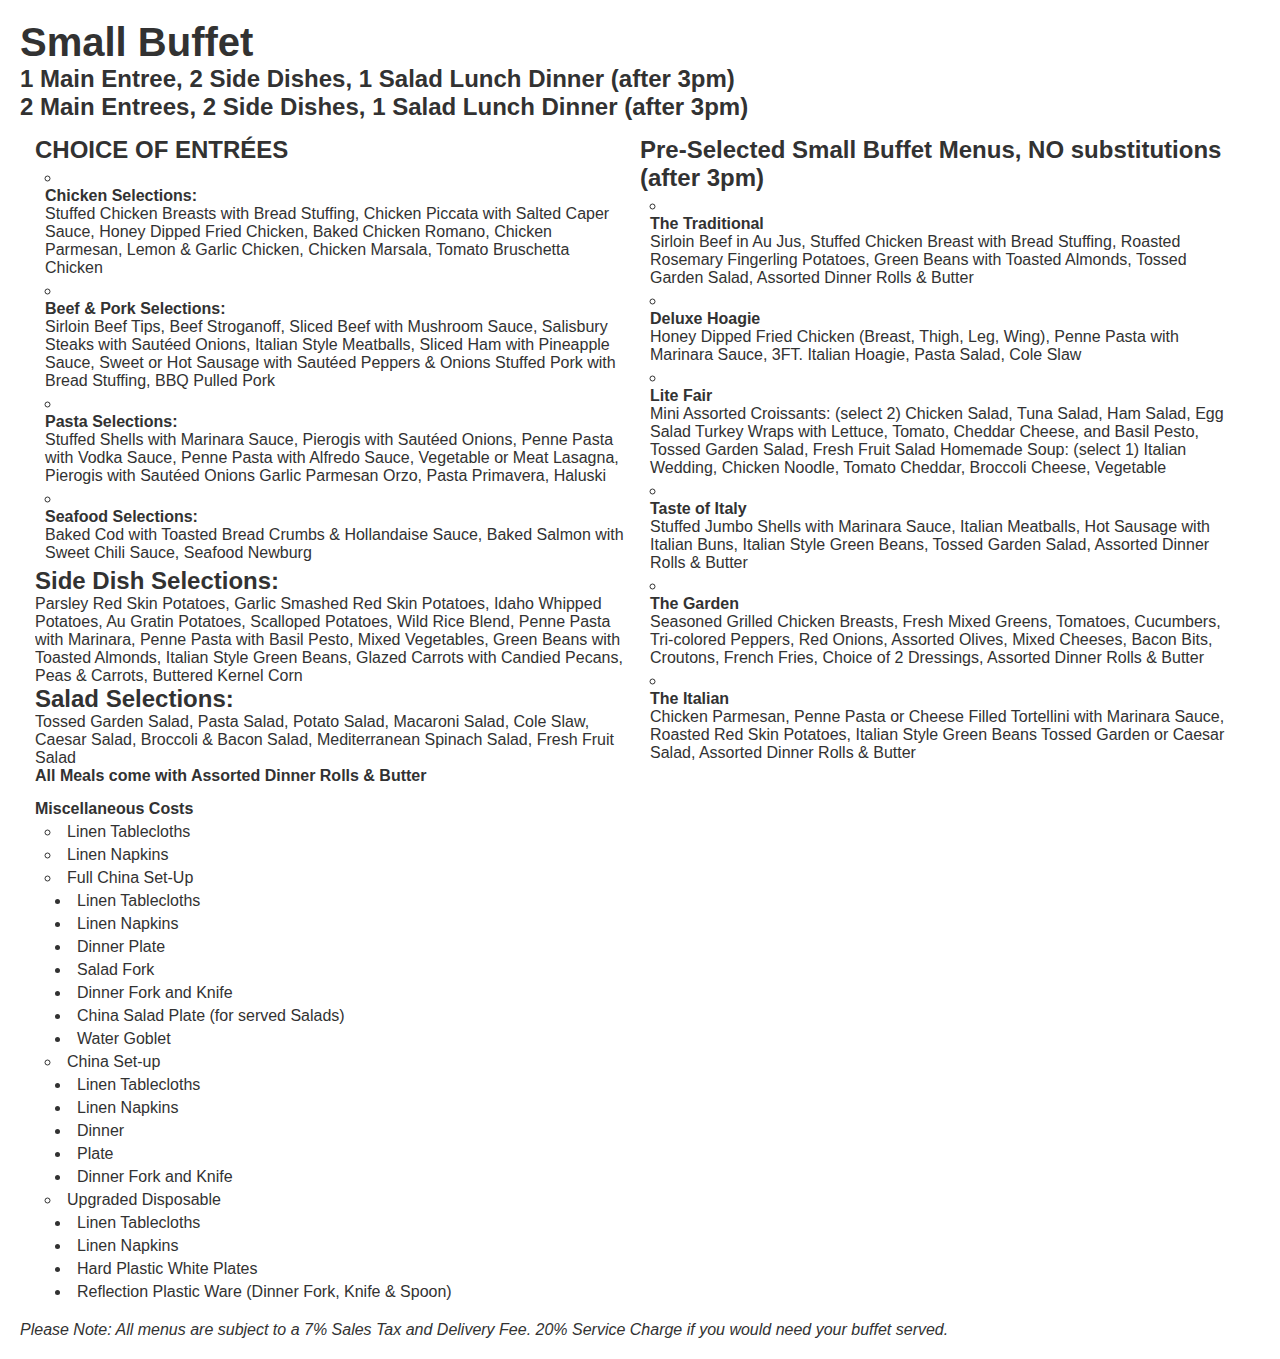
<file: smlBuf.html>
<!DOCTYPE html>
<html lang="en">
<head>
    <meta charset="UTF-8">
    <title>Small Buffet</title>
    <link rel="stylesheet" href="chestnutsProgrammingPages.css">
</head>
<body>
<h1>Small Buffet</h1>

<h2>
    1 Main Entree, 2 Side Dishes, 1 Salad Lunch
    Dinner (after 3pm) <br>
    2 Main Entrees, 2 Side Dishes, 1 Salad Lunch
    Dinner (after 3pm)
</h2>

<section>
    <article>
        <h2>
            CHOICE OF ENTRÉES
        </h2>
        <ul>
            <li>
                <h3>
                    Chicken Selections:
                </h3>
                <p>Stuffed Chicken Breasts with Bread Stuffing, Chicken Piccata with Salted Caper Sauce, Honey Dipped
                    Fried Chicken, Baked Chicken Romano, Chicken Parmesan,
                    Lemon & Garlic Chicken, Chicken Marsala, Tomato Bruschetta Chicken</p>
            </li>
            <li>
                <h3>
                    Beef & Pork Selections:
                </h3>
                <p>
                    Sirloin Beef Tips, Beef Stroganoff, Sliced Beef with Mushroom Sauce,
                    Salisbury Steaks with Sautéed Onions, Italian Style Meatballs,
                    Sliced Ham with Pineapple Sauce, Sweet or Hot Sausage with Sautéed Peppers & Onions Stuffed Pork
                    with Bread Stuffing, BBQ Pulled Pork
                </p>
            </li>
            <li>
                <h3>
                    Pasta Selections:
                </h3>
                <p>
                    Stuffed Shells with Marinara Sauce, Pierogis with Sautéed Onions,
                    Penne Pasta with Vodka Sauce, Penne Pasta with Alfredo Sauce,
                    Vegetable or Meat Lasagna, Pierogis with Sautéed Onions
                    Garlic Parmesan Orzo, Pasta Primavera, Haluski
                </p>
            </li>
            <li>
                <h3>
                    Seafood Selections:
                </h3>
                <p>
                    Baked Cod with Toasted Bread Crumbs & Hollandaise Sauce,
                    Baked Salmon with Sweet Chili Sauce, Seafood Newburg
                </p>
            </li>
        </ul>
        <h2>
            Side Dish Selections:
        </h2>
        <p>Parsley Red Skin Potatoes, Garlic Smashed Red Skin Potatoes, Idaho Whipped Potatoes, Au Gratin Potatoes,
            Scalloped Potatoes, Wild Rice Blend, Penne Pasta with Marinara, Penne Pasta with Basil Pesto, Mixed
            Vegetables, Green Beans with Toasted Almonds, Italian Style Green Beans, Glazed Carrots with Candied Pecans,
            Peas & Carrots, Buttered Kernel Corn</p>
        <h2>
            Salad Selections:
        </h2>
        <p>
            Tossed Garden Salad, Pasta Salad, Potato Salad, Macaroni Salad, Cole Slaw, Caesar Salad, Broccoli & Bacon
            Salad, Mediterranean Spinach Salad, Fresh Fruit Salad
        </p>
        <b>
            All Meals come with Assorted Dinner Rolls & Butter
        </b>
    </article>

    <article>
        <h2>
            Pre-Selected Small Buffet Menus, NO substitutions (after 3pm)
        </h2>
        <ul>
            <li>
                <h3>
                    The Traditional
                </h3>
                Sirloin Beef in Au Jus, Stuffed Chicken Breast with Bread Stuffing, Roasted Rosemary Fingerling
                Potatoes, Green Beans with Toasted Almonds, Tossed Garden Salad, Assorted Dinner Rolls & Butter
            </li>
            <li>
                <h3>
                    Deluxe Hoagie
                </h3>
                Honey Dipped Fried Chicken (Breast, Thigh, Leg, Wing), Penne Pasta with Marinara Sauce, 3FT. Italian
                Hoagie, Pasta Salad, Cole Slaw
            </li>
            <li>
                <h3>
                    Lite Fair
                </h3>
                Mini Assorted Croissants: (select 2) Chicken Salad, Tuna Salad, Ham Salad, Egg Salad Turkey Wraps with
                Lettuce, Tomato, Cheddar Cheese, and Basil Pesto, Tossed Garden Salad, Fresh Fruit Salad Homemade Soup:
                (select 1) Italian Wedding, Chicken Noodle, Tomato Cheddar, Broccoli Cheese, Vegetable

            </li>
            <li>
                <h3>
                    Taste of Italy
                </h3>
                Stuffed Jumbo Shells with Marinara Sauce, Italian Meatballs, Hot Sausage with Italian Buns, Italian
                Style Green Beans, Tossed Garden Salad, Assorted Dinner Rolls & Butter
            </li>
            <li>
                <h3>
                    The Garden
                </h3>
                Seasoned Grilled Chicken Breasts, Fresh Mixed Greens, Tomatoes, Cucumbers, Tri-colored Peppers, Red
                Onions, Assorted Olives, Mixed Cheeses, Bacon Bits, Croutons, French Fries, Choice of 2 Dressings,
                Assorted Dinner Rolls & Butter

            </li>
            <li>
                <h3>
                    The Italian
                </h3>
                Chicken Parmesan, Penne Pasta or Cheese Filled Tortellini with Marinara Sauce, Roasted Red Skin
                Potatoes, Italian Style Green Beans Tossed Garden or Caesar Salad, Assorted Dinner Rolls & Butter
            </li>
        </ul>
    </article>
</section>
<section>

    <h3>
        Miscellaneous Costs
    </h3>
    <ul>
        <li>
            Linen Tablecloths
        </li>
        <li>
            Linen Napkins
        </li>
        <li>
            Full China Set-Up
            <ul>
                <li>
                    Linen Tablecloths
                </li>
                <li>
                    Linen Napkins
                </li>
                <li>
                    Dinner Plate
                </li>
                <li>
                    Salad Fork
                </li>
                <li>
                    Dinner Fork and Knife
                </li>
                <li>
                    China Salad Plate (for served Salads)
                </li>
                <li>
                    Water Goblet
                </li>
            </ul>
        </li>
        <li>
            China Set-up
            <ul>
                <li>
                    Linen Tablecloths
                </li>
                <li>
                    Linen Napkins
                </li>
                <li>
                    Dinner
                </li>
                <li>
                    Plate
                </li>
                <li>
                    Dinner Fork and Knife
                </li>
            </ul>
        </li>
        <li>
            Upgraded Disposable
            <ul>
                <li>
                    Linen Tablecloths
                </li>
                <li>
                    Linen Napkins
                </li>
                <li>
                    Hard Plastic White Plates
                </li>
                <li>
                    Reflection Plastic Ware (Dinner Fork, Knife & Spoon)
                </li>
            </ul>
        </li>
    </ul>
</section>

<i>
    Please Note: All menus are subject to a 7% Sales Tax and Delivery Fee. 20% Service Charge if you would need your
    buffet served.
</i>





</body>
</html>
</file>
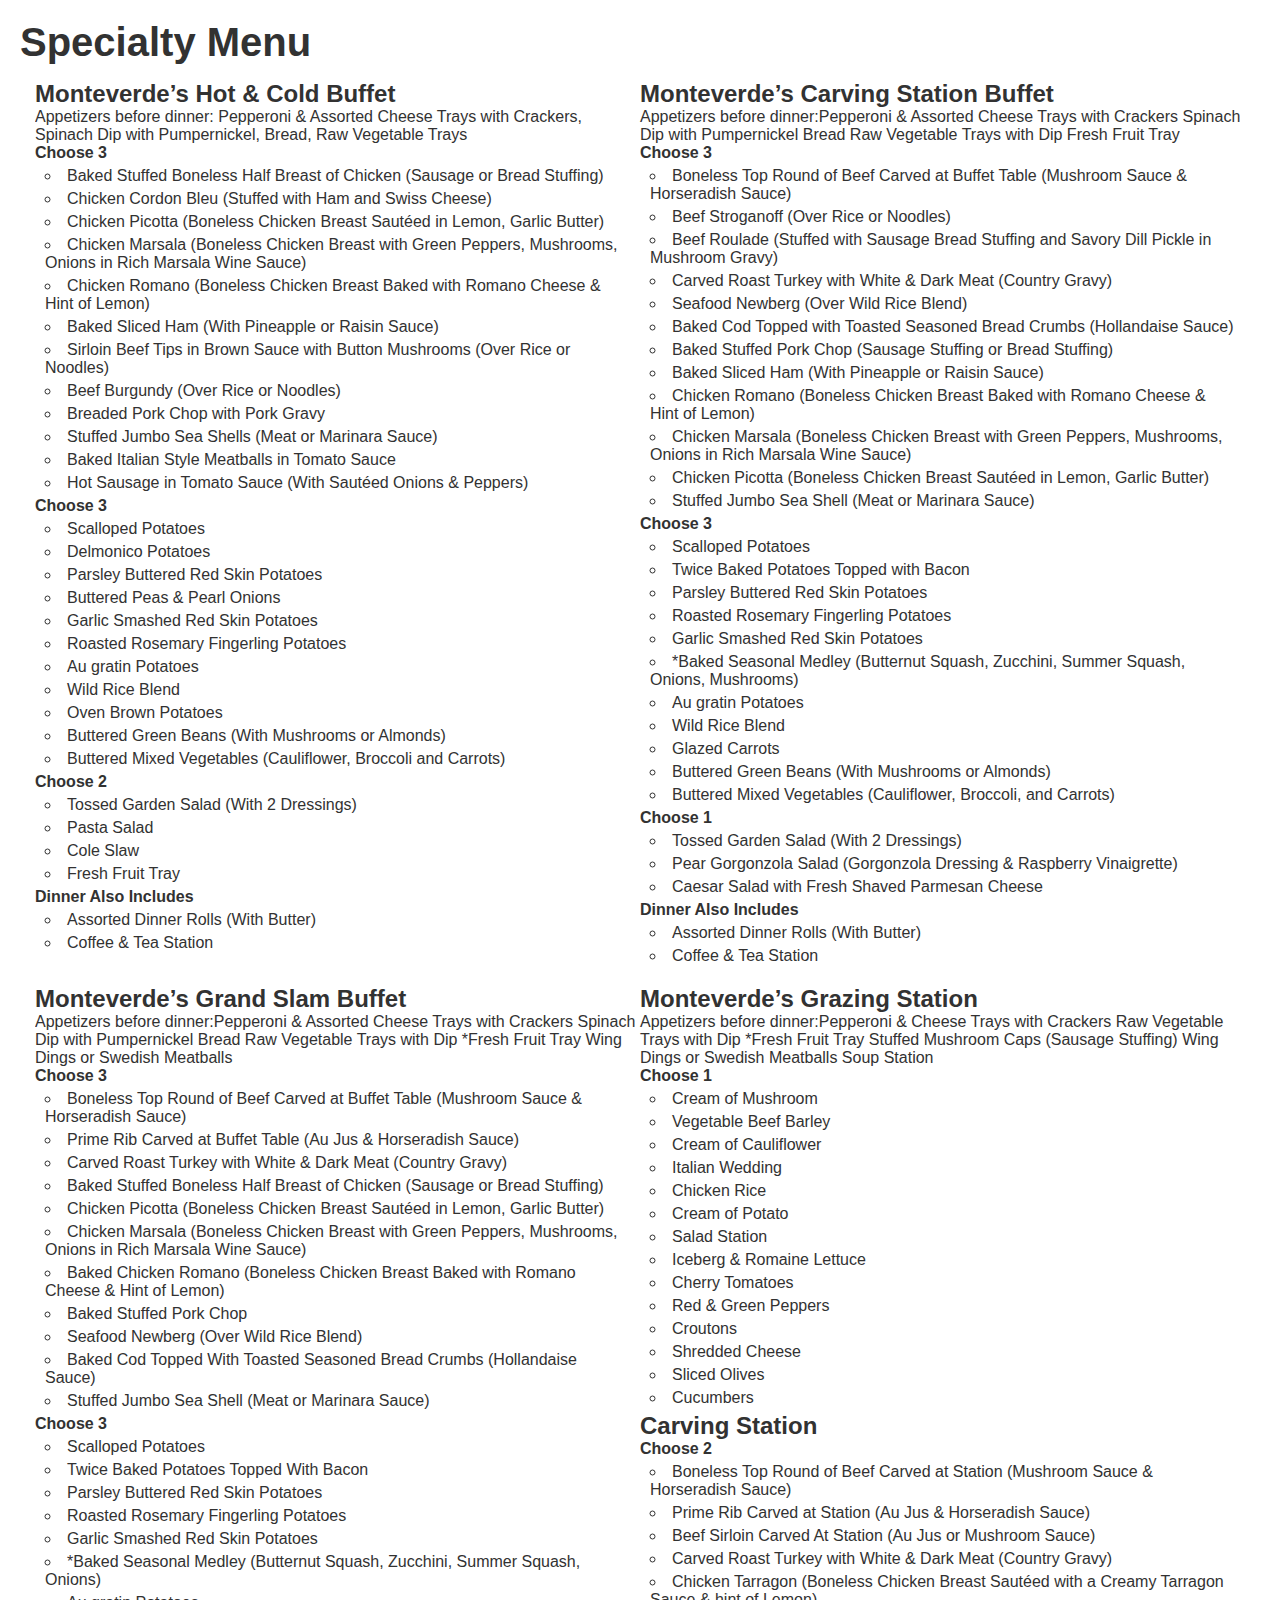
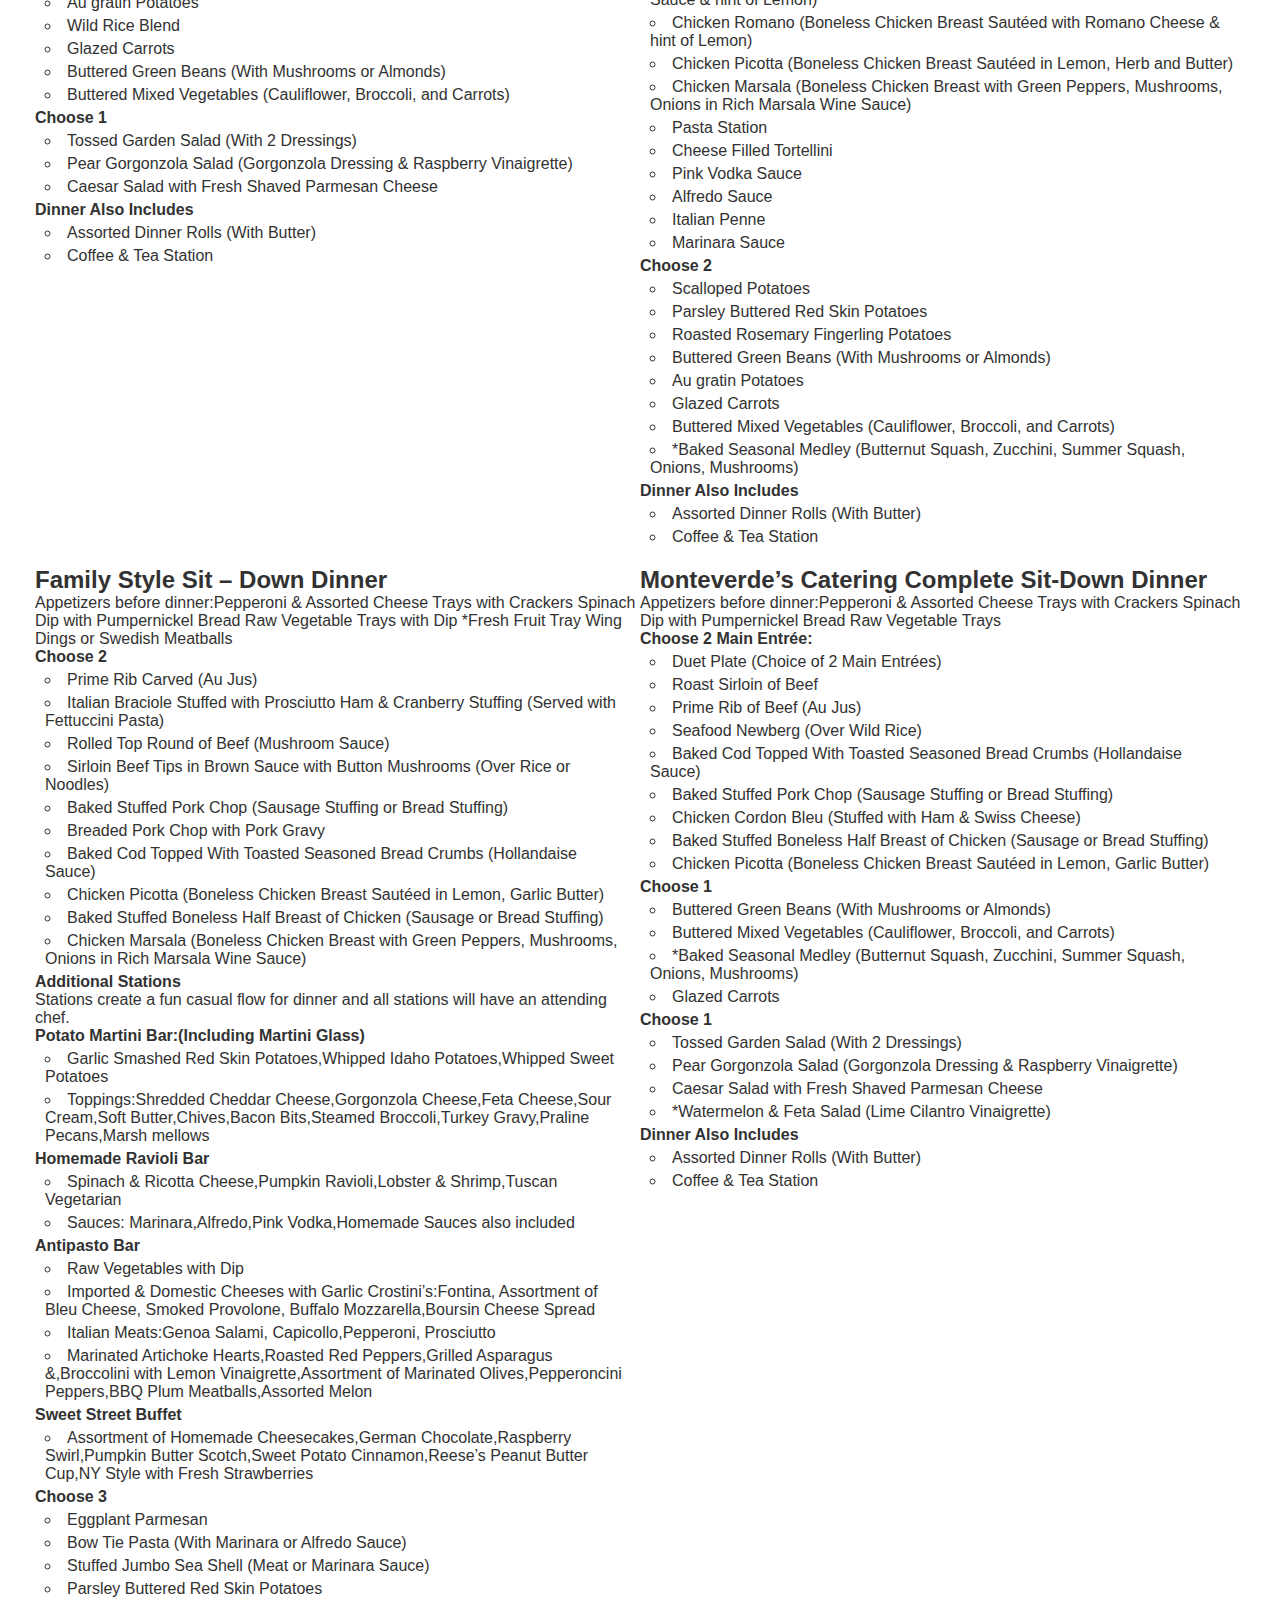
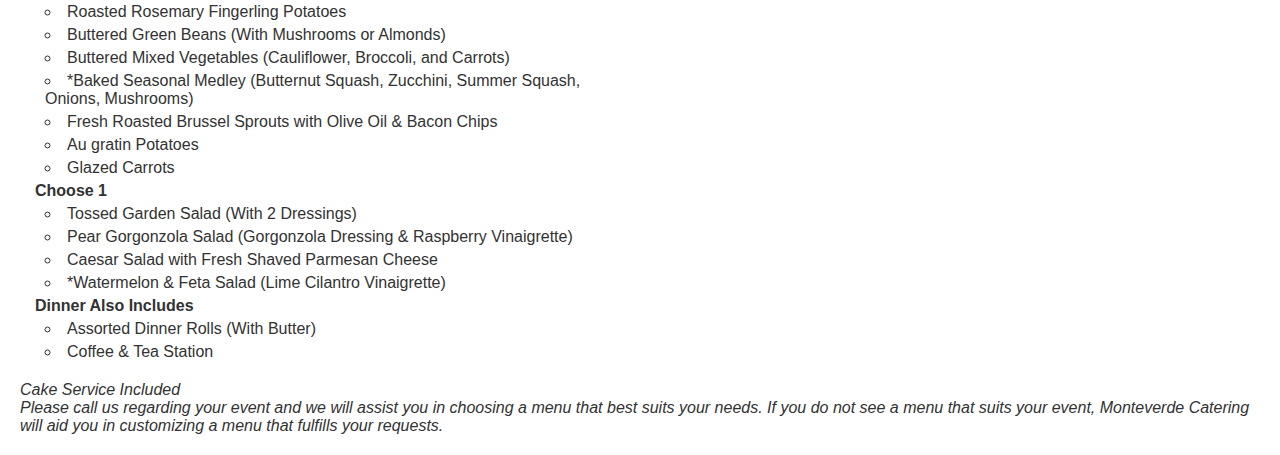
<file: SpecialtyMenu.html>
<!DOCTYPE html>
<html lang="en">
<head>
    <meta charset="UTF-8">
    <title>Specialty Menu</title>
    <link rel="stylesheet" href="chestnutsProgrammingPages.css">
</head>
<body>
<h1>Specialty Menu</h1>

<section>
    <article>
        <h2>
            Monteverde’s Hot & Cold Buffet
        </h2>
        <p>
            Appetizers before dinner: Pepperoni & Assorted Cheese Trays with Crackers, Spinach Dip with Pumpernickel,
            Bread, Raw Vegetable Trays
        </p>
        <h3>
            Choose 3
        </h3>
        <ul>
            <li>
                Baked Stuffed Boneless Half Breast of Chicken (Sausage or Bread Stuffing)
            </li>
            <li>
                Chicken Cordon Bleu (Stuffed with Ham and Swiss Cheese)
            </li>
            <li>
                Chicken Picotta (Boneless Chicken Breast Sautéed in Lemon, Garlic Butter)
            </li>
            <li>
                Chicken Marsala (Boneless Chicken Breast with Green Peppers, Mushrooms, Onions in Rich Marsala Wine
                Sauce)
            </li>
            <li>
                Chicken Romano (Boneless Chicken Breast Baked with Romano Cheese & Hint of Lemon)
            </li>
            <li>
                Baked Sliced Ham (With Pineapple or Raisin Sauce)
            </li>
            <li>
                Sirloin Beef Tips in Brown Sauce with Button Mushrooms (Over Rice or Noodles)
            </li>
            <li>
                Beef Burgundy (Over Rice or Noodles)

            </li>
            <li>
                Breaded Pork Chop with Pork Gravy
            </li>
            <li>
                Stuffed Jumbo Sea Shells (Meat or Marinara Sauce)
            </li>
            <li>
                Baked Italian Style Meatballs in Tomato Sauce
            </li>
            <li>
                Hot Sausage in Tomato Sauce (With Sautéed Onions & Peppers)
            </li>
        </ul>
        <h3>
            Choose 3
        </h3>
        <ul>
            <li>
                Scalloped Potatoes
            </li>
            <li>
                Delmonico Potatoes
            </li>
            <li>
                Parsley Buttered Red Skin Potatoes
            </li>
            <li>
                Buttered Peas & Pearl Onions
            </li>
            <li>
                Garlic Smashed Red Skin Potatoes
            </li>
            <li>
                Roasted Rosemary Fingerling Potatoes
            </li>
            <li>
                Au gratin Potatoes
            </li>
            <li>
                Wild Rice Blend
            </li>
            <li>
                Oven Brown Potatoes
            </li>
            <li>
                Buttered Green Beans (With Mushrooms or Almonds)
            </li>
            <li>
                Buttered Mixed Vegetables (Cauliflower, Broccoli and Carrots)
            </li>
        </ul>
        <h3>
            Choose 2
        </h3>
        <ul>
            <li>
                Tossed Garden Salad (With 2 Dressings)
            </li>
            <li>
                Pasta Salad
            </li>
            <li>
                Cole Slaw
            </li>
            <li>
                Fresh Fruit Tray
            </li>
        </ul>
        <h3>
            Dinner Also Includes
        </h3>
        <ul>
            <li>
                Assorted Dinner Rolls (With Butter)
            </li>
            <li>
                Coffee & Tea Station
            </li>
        </ul>
    </article>

    <article>
        <h2>
            Monteverde’s Carving Station Buffet
        </h2>
        <p>
            Appetizers before dinner:Pepperoni & Assorted Cheese Trays with Crackers Spinach Dip with Pumpernickel Bread
            Raw Vegetable Trays with Dip Fresh Fruit Tray
        </p>
        <h3>
            Choose 3
        </h3>
        <ul>
            <li>
                Boneless Top Round of Beef Carved at Buffet Table (Mushroom Sauce & Horseradish Sauce)
            </li>
            <li>
                Beef Stroganoff (Over Rice or Noodles)
            </li>
            <li>
                Beef Roulade (Stuffed with Sausage Bread Stuffing and Savory Dill Pickle in Mushroom Gravy)
            </li>
            <li>
                Carved Roast Turkey with White & Dark Meat (Country Gravy)
            </li>
            <li>
                Seafood Newberg (Over Wild Rice Blend)
            </li>
            <li>
                Baked Cod Topped with Toasted Seasoned Bread Crumbs (Hollandaise Sauce)
            </li>
            <li>
                Baked Stuffed Pork Chop (Sausage Stuffing or Bread Stuffing)
            </li>
            <li>
                Baked Sliced Ham (With Pineapple or Raisin Sauce)
            </li>
            <li>
                Chicken Romano (Boneless Chicken Breast Baked with Romano Cheese & Hint of Lemon)
            </li>
            <li>
                Chicken Marsala (Boneless Chicken Breast with Green Peppers, Mushrooms, Onions in Rich Marsala Wine
                Sauce)
            </li>
            <li>
                Chicken Picotta (Boneless Chicken Breast Sautéed in Lemon, Garlic Butter)
            </li>
            <li>
                Stuffed Jumbo Sea Shell (Meat or Marinara Sauce)
            </li>
        </ul>
        <h3>
            Choose 3
        </h3>
        <ul>
            <li>
                Scalloped Potatoes
            </li>
            <li>
                Twice Baked Potatoes Topped with Bacon
            </li>
            <li>
                Parsley Buttered Red Skin Potatoes
            </li>
            <li>
                Roasted Rosemary Fingerling Potatoes
            </li>
            <li>
                Garlic Smashed Red Skin Potatoes
            </li>
            <li>
                *Baked Seasonal Medley (Butternut Squash, Zucchini, Summer Squash, Onions, Mushrooms)
            </li>
            <li>
                Au gratin Potatoes
            </li>
            <li>
                Wild Rice Blend
            </li>
            <li>
                Glazed Carrots
            </li>
            <li>
                Buttered Green Beans (With Mushrooms or Almonds)
            </li>
            <li>
                Buttered Mixed Vegetables (Cauliflower, Broccoli, and Carrots)
            </li>
        </ul>
        <h3>
            Choose 1
        </h3>
        <ul>
            <li>
                Tossed Garden Salad (With 2 Dressings)
            </li>
            <li>
                Pear Gorgonzola Salad (Gorgonzola Dressing & Raspberry Vinaigrette)
            </li>
            <li>
                Caesar Salad with Fresh Shaved Parmesan Cheese
            </li>
        </ul>
        <h3>
            Dinner Also Includes
        </h3>
        <ul>
            <li>
                Assorted Dinner Rolls (With Butter)
            </li>
            <li>
                Coffee & Tea Station
            </li>
        </ul>
    </article>

</section>
<section>


    <article>
        <h2>
            Monteverde’s Grand Slam Buffet
        </h2>
        <p>
            Appetizers before dinner:Pepperoni & Assorted Cheese Trays with Crackers Spinach Dip with Pumpernickel Bread
            Raw Vegetable Trays with Dip *Fresh Fruit Tray Wing Dings or Swedish Meatballs
        </p>
        <h3>
            Choose 3
        </h3>
        <ul>
            <li>
                Boneless Top Round of Beef Carved at Buffet Table (Mushroom Sauce & Horseradish Sauce)
            </li>
            <li>
                Prime Rib Carved at Buffet Table (Au Jus & Horseradish Sauce)
            </li>
            <li>
                Carved Roast Turkey with White & Dark Meat (Country Gravy)
            </li>
            <li>
                Baked Stuffed Boneless Half Breast of Chicken (Sausage or Bread Stuffing)
            </li>
            <li>
                Chicken Picotta (Boneless Chicken Breast Sautéed in Lemon, Garlic Butter)
            </li>
            <li>
                Chicken Marsala (Boneless Chicken Breast with Green Peppers, Mushrooms, Onions in Rich Marsala Wine
                Sauce)
            </li>
            <li>
                Baked Chicken Romano (Boneless Chicken Breast Baked with Romano Cheese & Hint of Lemon)
            </li>
            <li>
                Baked Stuffed Pork Chop
            </li>
            <li>
                Seafood Newberg (Over Wild Rice Blend)
            </li>
            <li>
                Baked Cod Topped With Toasted Seasoned Bread Crumbs (Hollandaise Sauce)
            </li>
            <li>
                Stuffed Jumbo Sea Shell (Meat or Marinara Sauce)
            </li>
        </ul>
        <h3>
            Choose 3
        </h3>
        <ul>
            <li>
                Scalloped Potatoes
            </li>
            <li>
                Twice Baked Potatoes Topped With Bacon
            </li>
            <li>
                Parsley Buttered Red Skin Potatoes
            </li>
            <li>
                Roasted Rosemary Fingerling Potatoes
            </li>
            <li>
                Garlic Smashed Red Skin Potatoes
            </li>
            <li>
                *Baked Seasonal Medley (Butternut Squash, Zucchini, Summer Squash, Onions)
            </li>
            <li>
                Au gratin Potatoes
            </li>
            <li>
                Wild Rice Blend
            </li>
            <li>
                Glazed Carrots
            </li>
            <li>
                Buttered Green Beans (With Mushrooms or Almonds)
            </li>
            <li>
                Buttered Mixed Vegetables (Cauliflower, Broccoli, and Carrots)
            </li>
        </ul>
        <h3>
            Choose 1
        </h3>
        <ul>
            <li>
                Tossed Garden Salad (With 2 Dressings)
            </li>
            <li>
                Pear Gorgonzola Salad (Gorgonzola Dressing & Raspberry Vinaigrette)
            </li>
            <li>
                Caesar Salad with Fresh Shaved Parmesan Cheese
            </li>
        </ul>
        <h3>
            Dinner Also Includes
        </h3>
        <ul>
            <li>
                Assorted Dinner Rolls (With Butter)
            </li>
            <li>
                Coffee & Tea Station
            </li>
        </ul>
    </article>


    <article>
        <h2>
            Monteverde’s Grazing Station
        </h2>
        <p>
            Appetizers before dinner:Pepperoni & Cheese Trays with Crackers Raw Vegetable Trays with Dip *Fresh Fruit
            Tray Stuffed Mushroom Caps (Sausage Stuffing) Wing Dings or Swedish Meatballs Soup Station
        </p>
        <h3>
            Choose 1
        </h3>
        <ul>
            <li>
                Cream of Mushroom
            </li>
            <li>
                Vegetable Beef Barley
            </li>
            <li>
                Cream of Cauliflower
            </li>
            <li>
                Italian Wedding
            </li>
            <li>
                Chicken Rice
            </li>
            <li>
                Cream of Potato
            </li>
            <li>
                Salad Station
            </li>
            <li>
                Iceberg & Romaine Lettuce
            </li>
            <li>
                Cherry Tomatoes
            </li>
            <li>
                Red & Green Peppers
            </li>
            <li>
                Croutons
            </li>
            <li>
                Shredded Cheese
            </li>
            <li>
                Sliced Olives
            </li>
            <li>
                Cucumbers
            </li>
        </ul>
        <h2>
            Carving Station
        </h2>
        <h3>
            Choose 2
        </h3>
        <ul>
            <li>
                Boneless Top Round of Beef Carved at Station (Mushroom Sauce & Horseradish Sauce)
            </li>
            <li>
                Prime Rib Carved at Station (Au Jus & Horseradish Sauce)
            </li>
            <li>
                Beef Sirloin Carved At Station (Au Jus or Mushroom Sauce)
            </li>
            <li>
                Carved Roast Turkey with White & Dark Meat (Country Gravy)
            </li>
            <li>
                Chicken Tarragon (Boneless Chicken Breast Sautéed with a Creamy Tarragon Sauce & hint of Lemon)
            </li>
            <li>
                Chicken Romano (Boneless Chicken Breast Sautéed with Romano Cheese & hint of Lemon)
            </li>
            <li>
                Chicken Picotta (Boneless Chicken Breast Sautéed in Lemon, Herb and Butter)
            </li>
            <li>
                Chicken Marsala (Boneless Chicken Breast with Green Peppers, Mushrooms, Onions in Rich Marsala Wine
                Sauce)
            </li>
            <li>
                Pasta Station
            </li>
            <li>
                Cheese Filled Tortellini
            </li>
            <li>
                Pink Vodka Sauce
            </li>
            <li>
                Alfredo Sauce
            </li>
            <li>
                Italian Penne
            </li>
            <li>
                Marinara Sauce
            </li>
        </ul>
        <h3>
            Choose 2
        </h3>
        <ul>
            <li>
                Scalloped Potatoes
            </li>
            <li>
                Parsley Buttered Red Skin Potatoes
            </li>
            <li>
                Roasted Rosemary Fingerling Potatoes
            </li>
            <li>
                Buttered Green Beans (With Mushrooms or Almonds)
            </li>
            <li>
                Au gratin Potatoes
            </li>
            <li>
                Glazed Carrots
            </li>
            <li>
                Buttered Mixed Vegetables (Cauliflower, Broccoli, and Carrots)
            </li>
            <li>
                *Baked Seasonal Medley (Butternut Squash, Zucchini, Summer Squash, Onions, Mushrooms)
            </li>
        </ul>
        <h3>
            Dinner Also Includes
        </h3>
        <ul>
            <li>
                Assorted Dinner Rolls (With Butter)
            </li>
            <li>
                Coffee & Tea Station
            </li>
        </ul>
    </article>

</section>
<section>


    <article>
        <h2>
            Family Style Sit – Down Dinner
        </h2>
        <p>
            Appetizers before dinner:Pepperoni & Assorted Cheese Trays with Crackers Spinach Dip with Pumpernickel Bread
            Raw Vegetable Trays with Dip *Fresh Fruit Tray Wing Dings or Swedish Meatballs
        </p>
        <h3>
            Choose 2
        </h3>
        <ul>
            <li>
                Prime Rib Carved (Au Jus)
            </li>
            <li>
                Italian Braciole Stuffed with Prosciutto Ham & Cranberry Stuffing (Served with Fettuccini Pasta)
            </li>
            <li>
                Rolled Top Round of Beef (Mushroom Sauce)
            </li>
            <li>
                Sirloin Beef Tips in Brown Sauce with Button Mushrooms (Over Rice or Noodles)
            </li>
            <li>
                Baked Stuffed Pork Chop (Sausage Stuffing or Bread Stuffing)
            </li>
            <li>
                Breaded Pork Chop with Pork Gravy
            </li>
            <li>
                Baked Cod Topped With Toasted Seasoned Bread Crumbs (Hollandaise Sauce)
            </li>
            <li>
                Chicken Picotta (Boneless Chicken Breast Sautéed in Lemon, Garlic Butter)
            </li>
            <li>
                Baked Stuffed Boneless Half Breast of Chicken (Sausage or Bread Stuffing)
            </li>
            <li>
                Chicken Marsala (Boneless Chicken Breast with Green Peppers, Mushrooms, Onions in Rich Marsala Wine
                Sauce)
            </li>
        </ul>
        <h3>
            Additional Stations
        </h3>
        <p>
            Stations create a fun casual flow for dinner and all stations will have an attending chef.
        </p>
        <h4>
            Potato Martini Bar:(Including Martini Glass)
        </h4>
        <ul>
            <li>
                Garlic Smashed Red Skin Potatoes,Whipped Idaho Potatoes,Whipped Sweet Potatoes
            </li>
            <li>
                Toppings:Shredded Cheddar Cheese,Gorgonzola Cheese,Feta Cheese,Sour Cream,Soft Butter,Chives,Bacon
                Bits,Steamed Broccoli,Turkey Gravy,Praline Pecans,Marsh mellows
            </li>
        </ul>

        <h4>
            Homemade Ravioli Bar
        </h4>
        <ul>
            <li>
                Spinach & Ricotta Cheese,Pumpkin Ravioli,Lobster & Shrimp,Tuscan Vegetarian
            </li>
            <li>
                Sauces: Marinara,Alfredo,Pink Vodka,Homemade Sauces also included
            </li>
        </ul>
        <h4>
            Antipasto Bar
        </h4>
        <ul>
            <li>
                Raw Vegetables with Dip
            </li>
            <li>
                Imported & Domestic Cheeses with Garlic Crostini’s:Fontina, Assortment of Bleu Cheese, Smoked Provolone,
                Buffalo Mozzarella,Boursin Cheese Spread
            </li>
            <li>
                Italian Meats:Genoa Salami, Capicollo,Pepperoni, Prosciutto
            </li>
            <li>
                Marinated Artichoke Hearts,Roasted Red Peppers,Grilled Asparagus &,Broccolini with Lemon
                Vinaigrette,Assortment of Marinated Olives,Pepperoncini Peppers,BBQ Plum Meatballs,Assorted Melon
            </li>
        </ul>
        <h4>
            Sweet Street Buffet
        </h4>
        <ul>
            <li>
                Assortment of Homemade Cheesecakes,German Chocolate,Raspberry Swirl,Pumpkin Butter Scotch,Sweet Potato
                Cinnamon,Reese’s Peanut Butter Cup,NY Style with Fresh Strawberries
            </li>
        </ul>

        <h3>
            Choose 3
        </h3>
        <ul>
            <li>
                Eggplant Parmesan
            </li>
            <li>
                Bow Tie Pasta (With Marinara or Alfredo Sauce)
            </li>
            <li>
                Stuffed Jumbo Sea Shell (Meat or Marinara Sauce)
            </li>
            <li>
                Parsley Buttered Red Skin Potatoes
            </li>
            <li>
                Roasted Rosemary Fingerling Potatoes
            </li>
            <li>
                Buttered Green Beans (With Mushrooms or Almonds)
            </li>
            <li>
                Buttered Mixed Vegetables (Cauliflower, Broccoli, and Carrots)
            </li>
            <li>
                *Baked Seasonal Medley (Butternut Squash, Zucchini, Summer Squash, Onions, Mushrooms)
            </li>
            <li>
                Fresh Roasted Brussel Sprouts with Olive Oil & Bacon Chips
            </li>
            <li>
                Au gratin Potatoes
            </li>
            <li>
                Glazed Carrots
            </li>
        </ul>
        <h3>
            Choose 1
        </h3>
        <ul>
            <li>
                Tossed Garden Salad (With 2 Dressings)
            </li>
            <li>
                Pear Gorgonzola Salad (Gorgonzola Dressing & Raspberry Vinaigrette)
            </li>
            <li>
                Caesar Salad with Fresh Shaved Parmesan Cheese
            </li>
            <li>
                *Watermelon & Feta Salad (Lime Cilantro Vinaigrette)
            </li>
        </ul>
        <h3>
            Dinner Also Includes
        </h3>
        <ul>
            <li>
                Assorted Dinner Rolls (With Butter)
            </li>
            <li>
                Coffee & Tea Station
            </li>
        </ul>
    </article>


    <article>
        <h2>
            Monteverde’s Catering Complete Sit-Down Dinner
        </h2>
        <p>
            Appetizers before dinner:Pepperoni & Assorted Cheese Trays with Crackers Spinach Dip with Pumpernickel Bread
            Raw Vegetable Trays
        </p>
        <h3>
            Choose 2 Main Entrée:
        </h3>
        <ul>
            <li>
                Duet Plate (Choice of 2 Main Entrées)
            </li>
            <li>
                Roast Sirloin of Beef
            </li>
            <li>
                Prime Rib of Beef (Au Jus)
            </li>
            <li>
                Seafood Newberg (Over Wild Rice)
            </li>
            <li>
                Baked Cod Topped With Toasted Seasoned Bread Crumbs (Hollandaise Sauce)
            </li>
            <li>
                Baked Stuffed Pork Chop (Sausage Stuffing or Bread Stuffing)
            </li>
            <li>
                Chicken Cordon Bleu (Stuffed with Ham & Swiss Cheese)
            </li>
            <li>
                Baked Stuffed Boneless Half Breast of Chicken (Sausage or Bread Stuffing)
            </li>
            <li>
                Chicken Picotta (Boneless Chicken Breast Sautéed in Lemon, Garlic Butter)
            </li>

        </ul>
        <h3>
            Choose 1
        </h3>
        <ul>
            <li>
                Buttered Green Beans (With Mushrooms or Almonds)
            </li>
            <li>
                Buttered Mixed Vegetables (Cauliflower, Broccoli, and Carrots)
            </li>
            <li>
                *Baked Seasonal Medley (Butternut Squash, Zucchini, Summer Squash, Onions, Mushrooms)
            </li>
            <li>
                Glazed Carrots
            </li>
        </ul>
        <h3>
            Choose 1
        </h3>
        <ul>
            <li>
                Tossed Garden Salad (With 2 Dressings)
            </li>
            <li>
                Pear Gorgonzola Salad (Gorgonzola Dressing & Raspberry Vinaigrette)
            </li>
            <li>
                Caesar Salad with Fresh Shaved Parmesan Cheese
            </li>
            <li>
                *Watermelon & Feta Salad (Lime Cilantro Vinaigrette)
            </li>
        </ul>
        <h3>
            Dinner Also Includes
        </h3>
        <ul>
            <li>
                Assorted Dinner Rolls (With Butter)
            </li>
            <li>
                Coffee & Tea Station
            </li>
        </ul>
    </article>
</section>

<i>
    Cake Service Included
    <br>
    Please call us regarding your event and we will assist you in choosing a menu that best suits your needs. If you do
    not see a menu that suits your event, Monteverde Catering will aid you in customizing a menu that fulfills your
    requests.
</i>


</body>
</html>
</file>
<file: chestnutsProgrammingNav.css>
* {
    font-family: Copperplate, Arial, sans-serif;
    padding: 0;
    margin: 0;
}

html {
    background: rgb(200, 200, 200);
}

body {
    width: 100%;
    display: flex;
    flex-direction: column;
    min-height: 100vh;
}

nav {
    width: 100%;
    background: rgb(70, 70, 70);
}

nav ul {
    list-style: none;
    display: flex;
}

nav ul li {
    width: 15%;
    display: flex;
    margin: 0;
}

nav ul li a {
    width: 70%;
    display: flex;
    justify-content: center;
}

nav ul li div {
    width: 100%;
}

/*#dropDown:hover #dropDownContent {*/
/*    display: flex;*/
/*}*/

#dropDownContent.res{

    display: flex;
}

#dropDownContent.men{
    display: none;
}

#dropDownContent {
    position: absolute;
    background: rgb(70, 70, 70);
    font-size: 1em;
    width: 100%;
    left: 0;
    border-top: 1px solid rgb(150, 150, 150);
    margin-top: 28px;
    height: 100px;
}

#dropDownContent ul {
    width: 100%;
}

#dropDownContent ul li {
    width: 14%;
    display: flex;
}

#dropDownContent a {
    display: flex;
    width: 100%;
}

a {
    padding-top: 20px;
    color: rgb(225, 225, 225);
    text-decoration: none;
    font-size: 1em;
}

a:hover {
    color: #53d5fd;

}
a:active::after{
    color: #53d5fd;
}

.dynamic-large {
    width: 120%;
    margin-right: 16px;
    color: #53d5fd;
}

footer {
    clear: both;
    width: 100%;
    background: rgb(70, 70, 70);
    height: 500px;
    margin-top: auto;
    padding: 20px;
}

footer ul {
    width: 100%;
    list-style: none;
    background: rgb(70, 70, 70);
}

footer ul li {
    width: 14%;
    float: left;
    background: rgb(70, 70, 70);
}

footer ul li ul li {
    float: none;
}

#menuIcon {
    display: none;
}

@media only screen and (max-width: 700px) {
    footer {
        display: none;
    }

}

@media screen and (max-width: 500px) {
    nav.topnav {
        display: none;
    }

    #menuIcon {
        display: block;
        width: 100%;
        background: rgb(70, 70, 70);
    }

    .topnav a:not(:first-child) {
        display: none;
    }

    #dropDownContent {
        position: absolute;
        background: rgb(70, 70, 70);
        font-size: 1em;
        width: 100%;
        left: 0;
        top: 186px;
        border-top: 1px solid rgb(150, 150, 150);
        margin-top: 28px;
        height: 250px;
        flex-direction: column;
    }

    #dropDownContent.men{
        display: none;
    }
}

@media only screen and (max-width: 600px) {
    footer {
        display: none;
    }

    nav.responsive {
        position: relative;
    }

    .responsive {
        display: block;
        float: none;
        text-align: left;
    }

    .responsive nav, nav ul, nav ul li, nav ul li a {
        display: block;
        width: 100%;
        float: left;
    }

    #dropDownContent.res{
        display: flex;
    }

    #dropDownContent ul {
        width: 100%;
    }

    #dropDownContent ul li {
        width: 100%;
        display: flex;
        flex-direction: column;
    }

    #dropDownContent a {
        display: flex;
        width: 100%;
        flex-direction: column;
    }


    #logo{
        display: none;
    }

    #dropDownContent {
        position: absolute;
        background: rgb(70, 70, 70);
        font-size: 1em;
        width: 100%;
        left: 0;
        top: 186px;
        border-top: 1px solid rgb(150, 150, 150);
        margin-top: 28px;
        height: 250px;
        flex-direction: column;
    }

}
</file>
<file: chestnutsProgrammingPages.css>
*{
    padding: 0;
    margin: 0;
    font-family: "PT Sans", sans-serif;
    font-size: 1em;
    color: rgb(50,50,50);
}
body{
    background: white;
    padding: 20px;
}
section{
    margin: 15px;
}
ul{
    list-style: circle inside;
    margin: 5px;
}

h1{
    font-size: 2.5em;
}
h2{
    font-size: 1.5em;
}
a{
    text-decoration: none;
    color: #53d5fd;
}
ul li{
    margin: 5px;
}
ul li ul{
    list-style: disc inside;
}

article {
    width: 50%;
    float: left;
}
section{
    overflow: hidden;
}

@media only screen and (max-width: 600px) {
    article{
        width: 100%;
        float: left;
    }
}
</file>
<file: chestnutsProgrammingForms.css>
button{
    border-radius: 10px;
    width: 45%;
}
#message{
    width: 45%;
    resize: none;
    border-radius: 10px;
}
div *{
    width: 45%;
    resize: none;
    border-radius: 10px;
}
label{
    font-size: 1.25em;
}
#submit{
    background: #53d5fd;
    color: rgb(75,75,75);
    font-size: 1.25em;
    letter-spacing: 2.5px;
}
@media only screen and (max-width: 1500px) {
    input{
        border-radius: 10px;
        width: 100%;
    }
    #message {
        width: 100%;
    }
    #map{
        width: 100%;
    }
}
</file>
